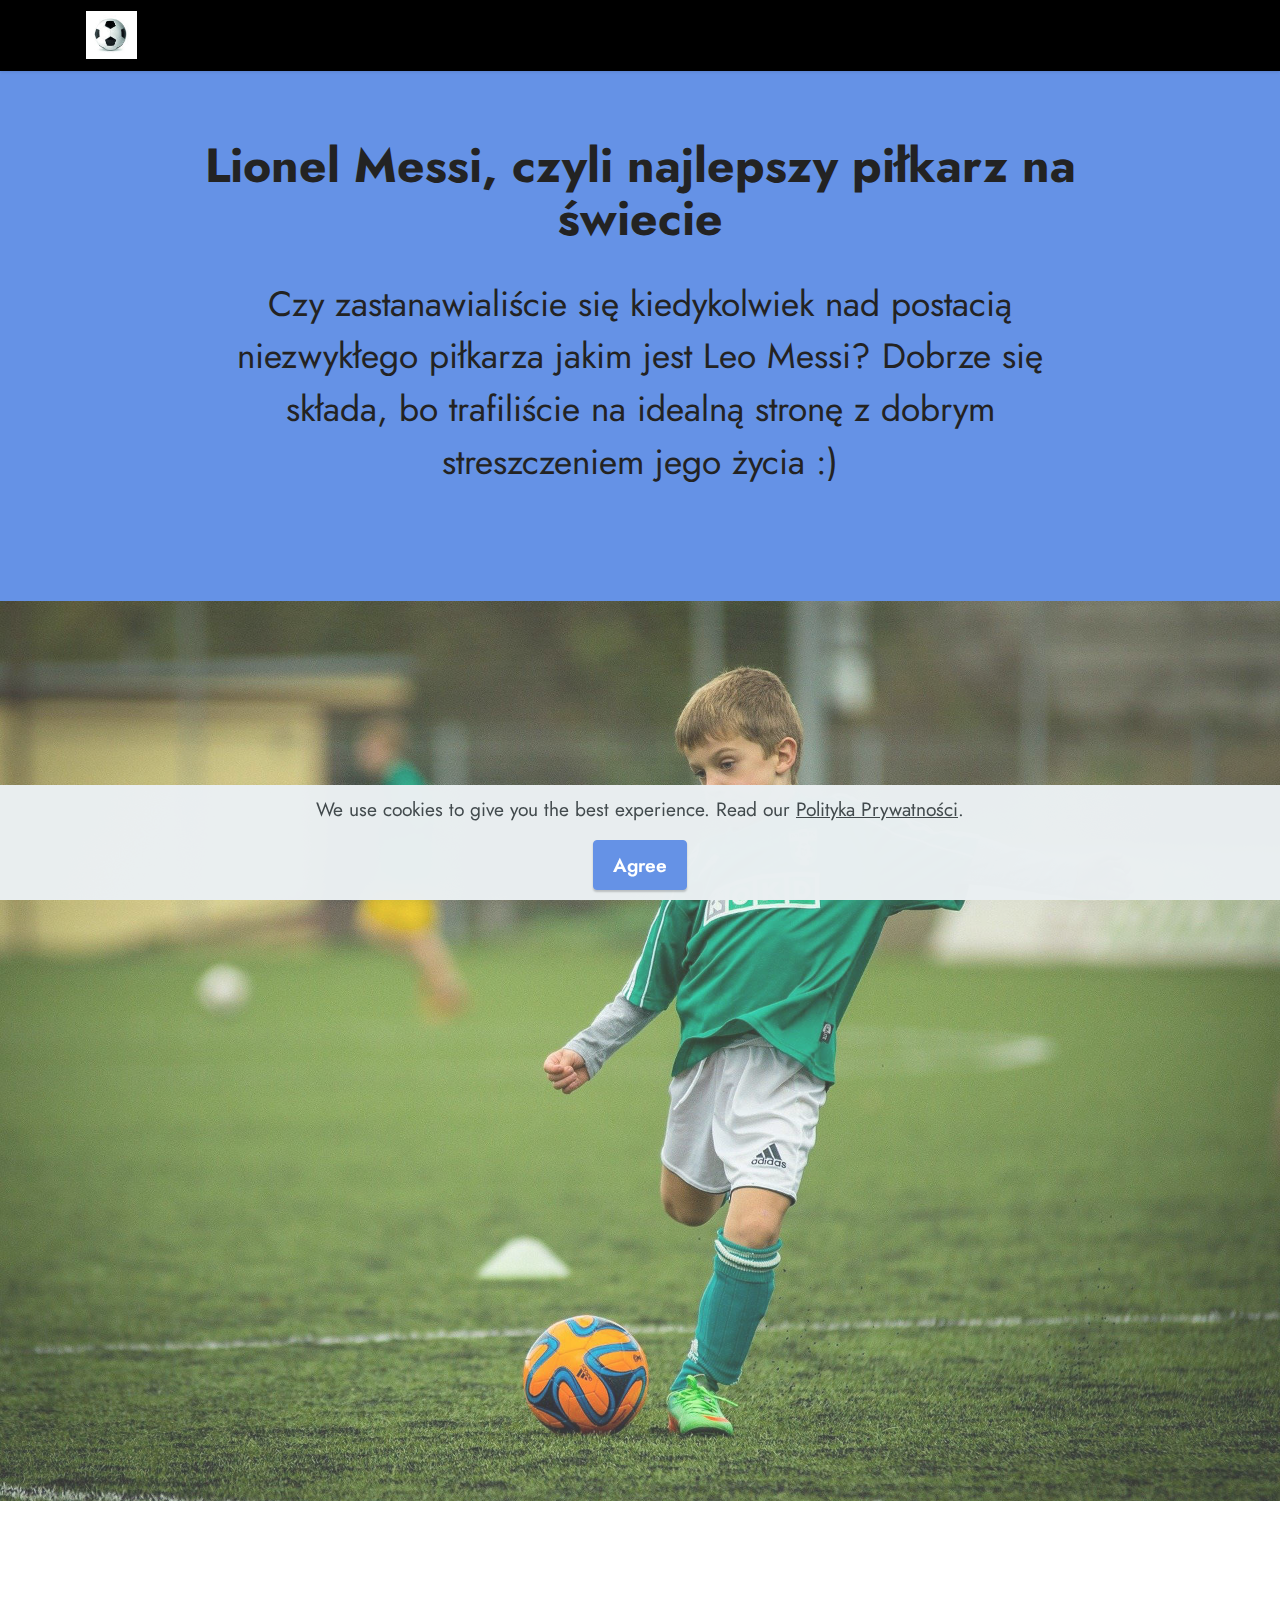
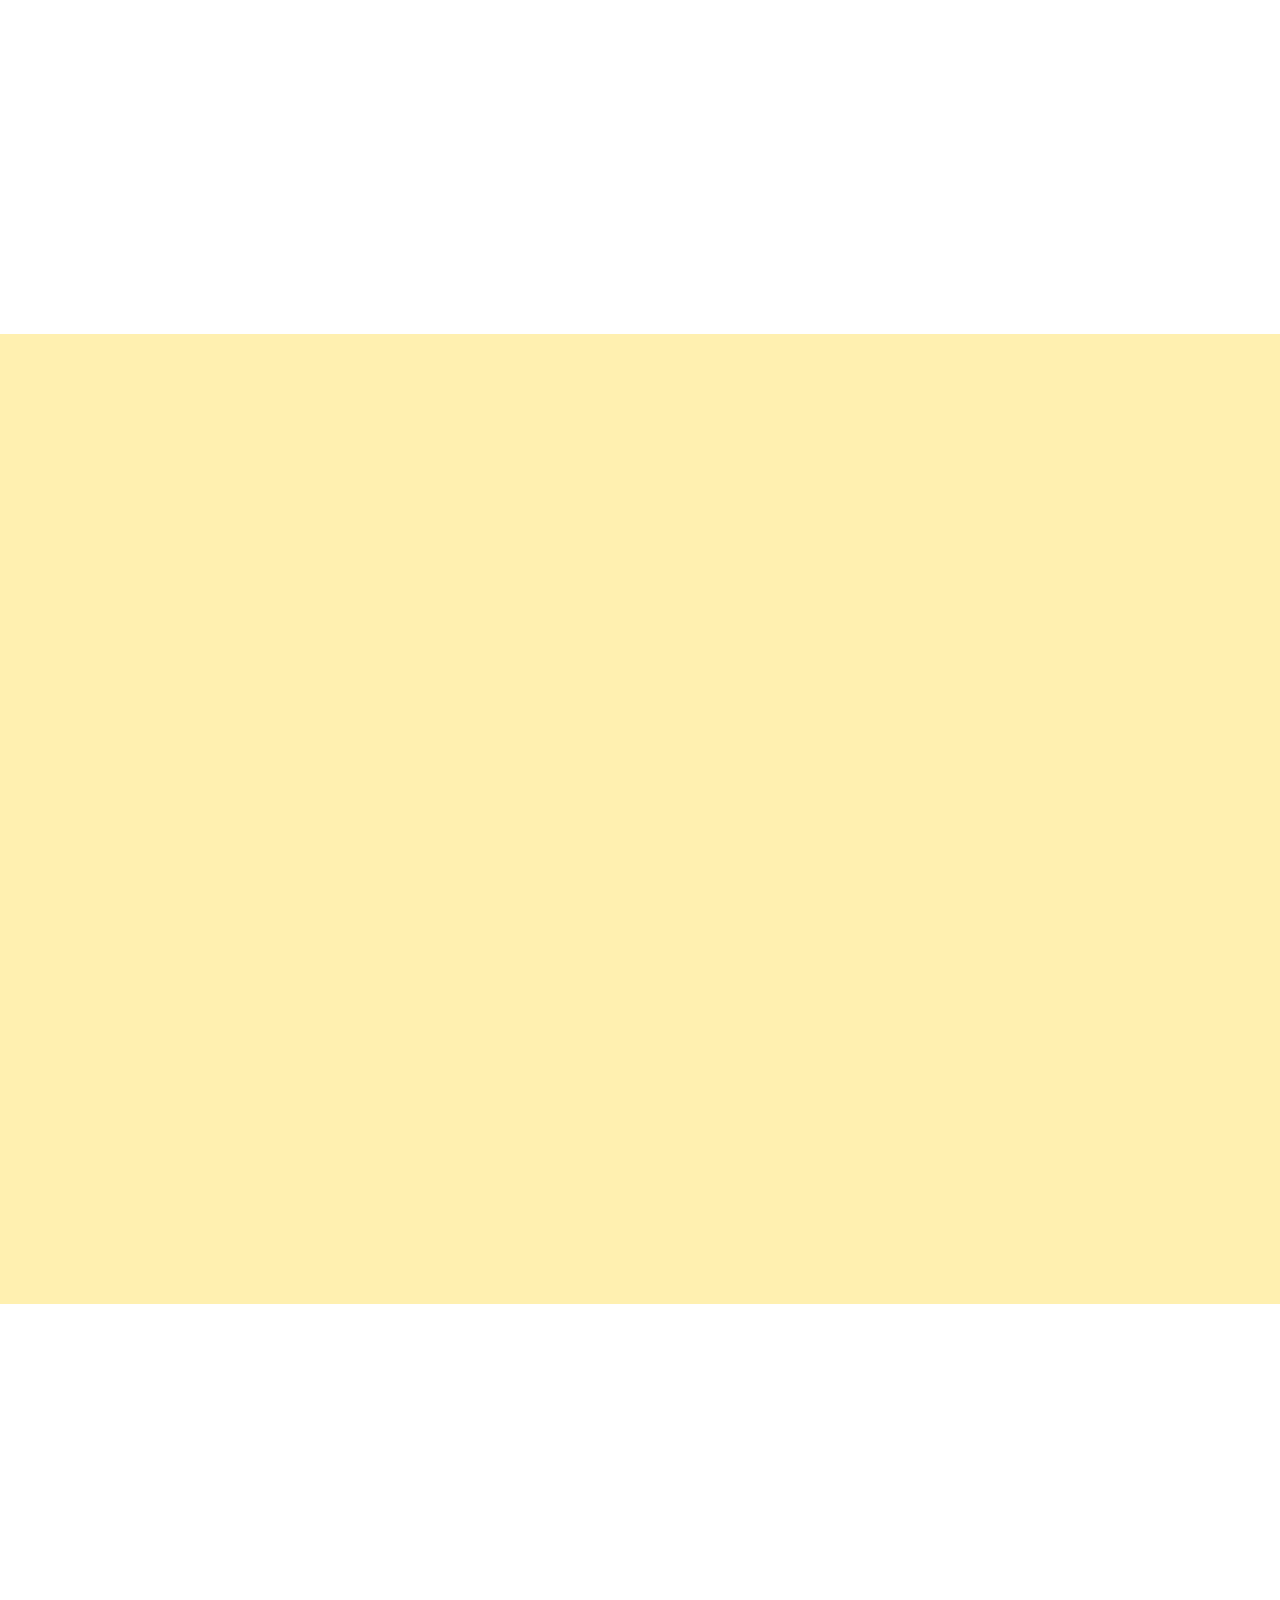
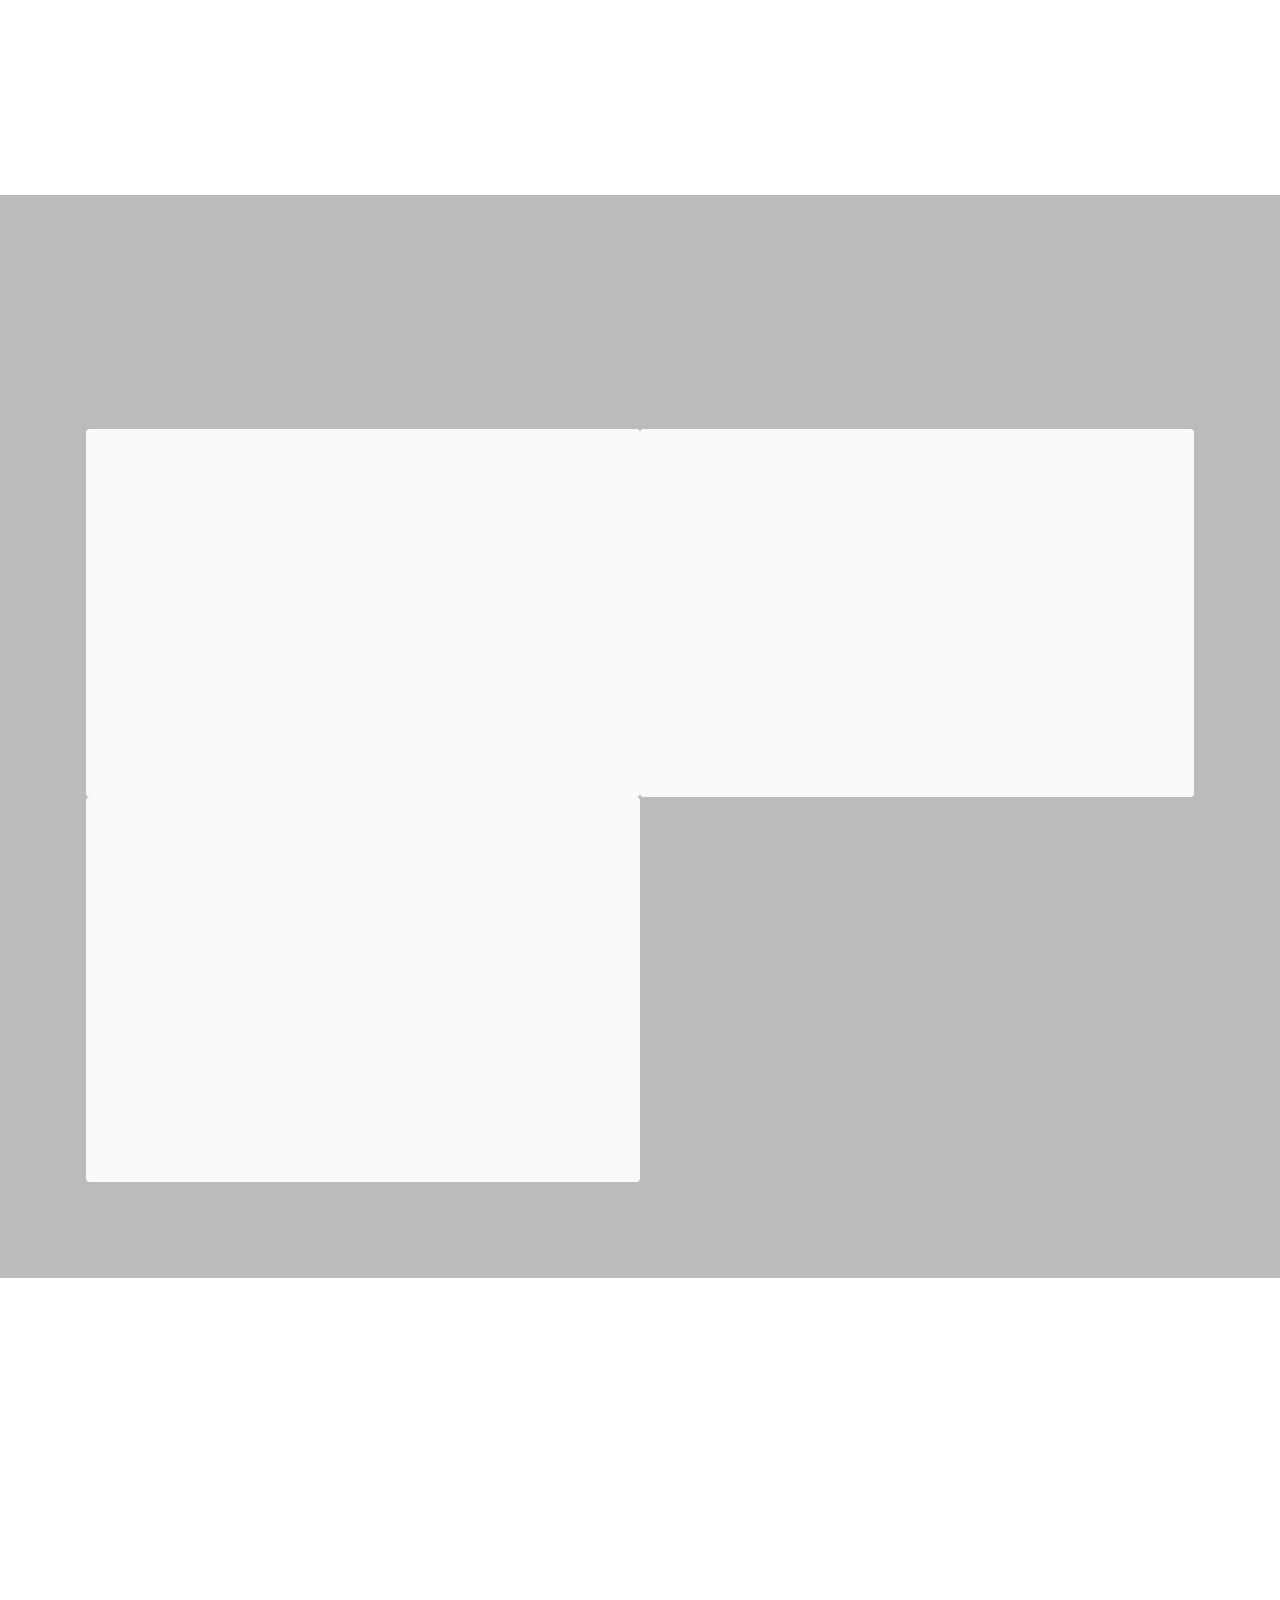
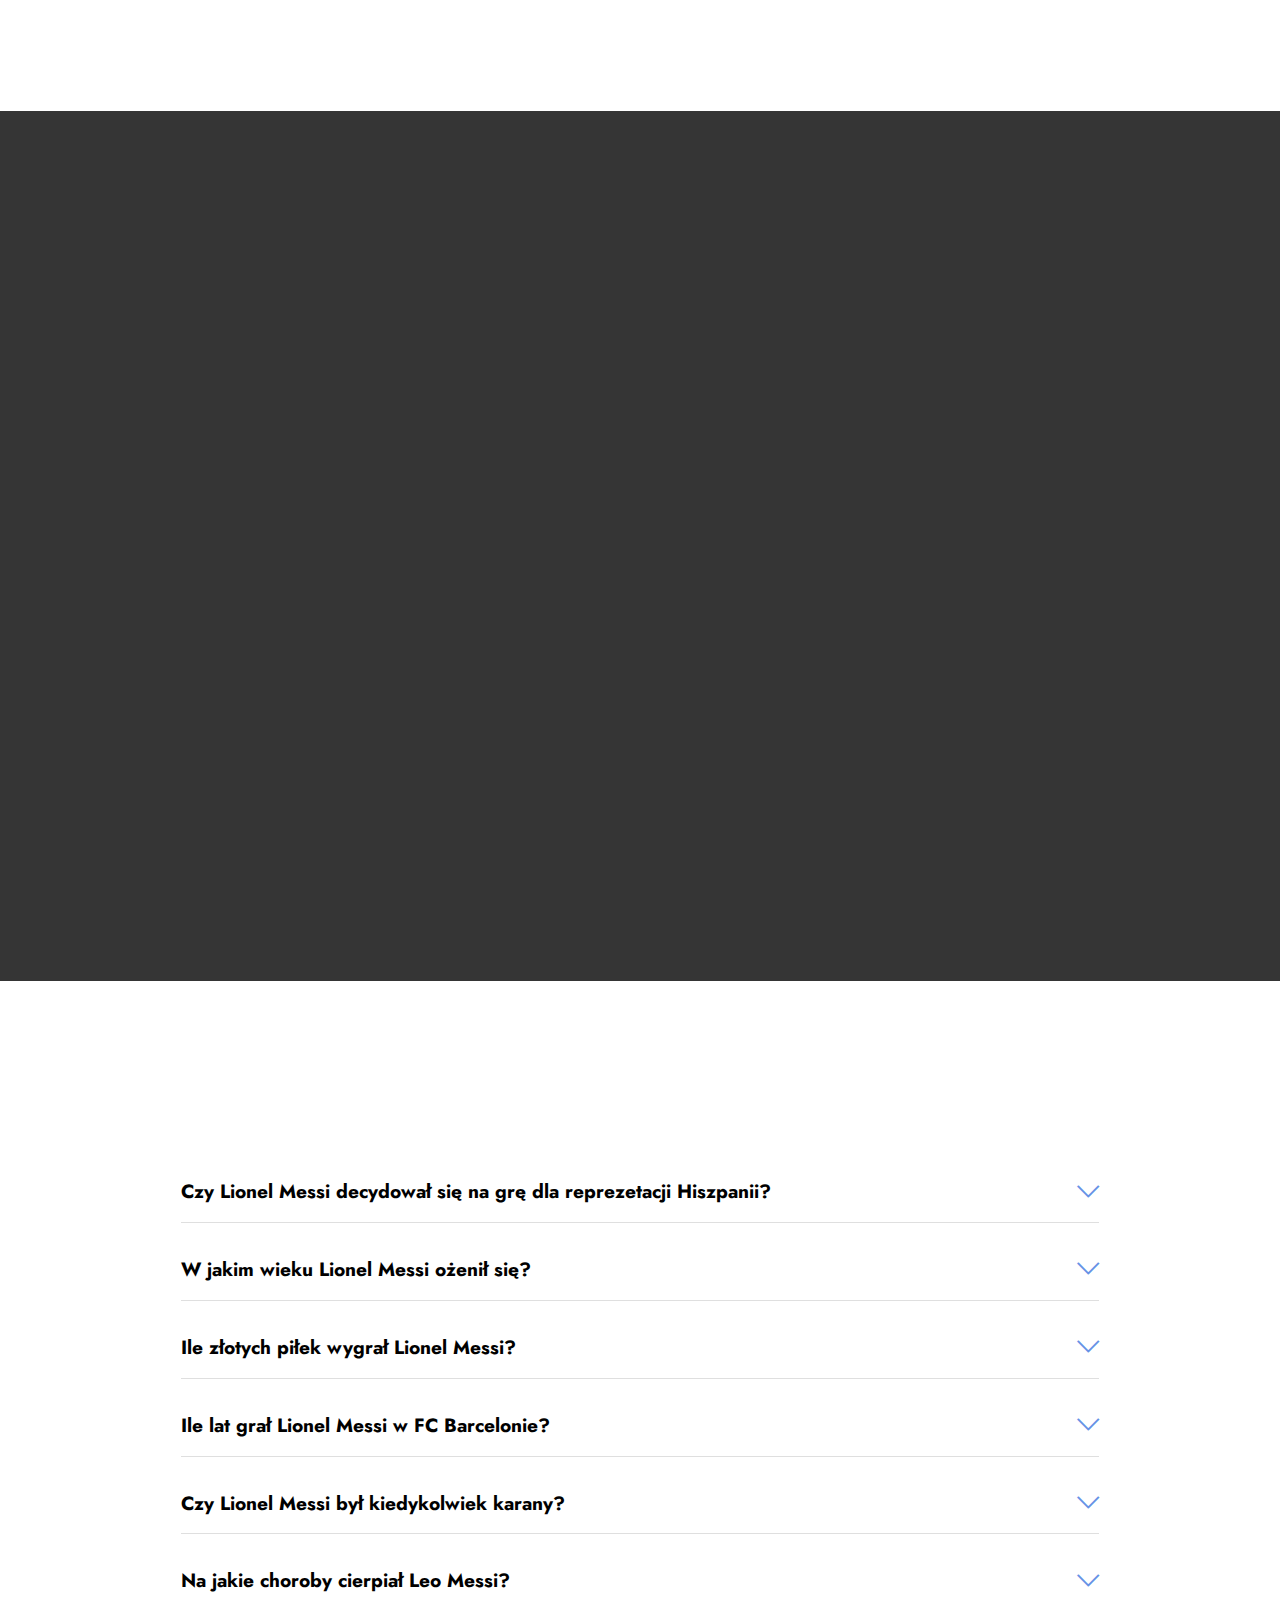
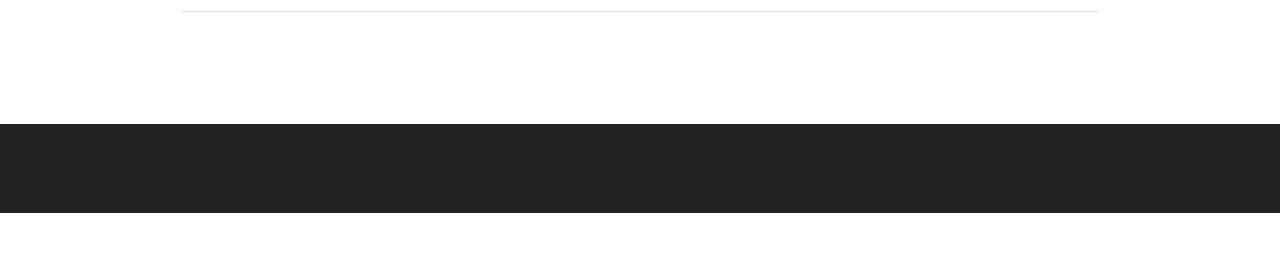
<file: index.html>
<!DOCTYPE html>
<html  >
<head>
  <!-- Site made with Mobirise Website Builder v5.6.8, https://mobirise.com -->
  <meta charset="UTF-8">
  <meta http-equiv="X-UA-Compatible" content="IE=edge">
  <meta name="generator" content="Mobirise v5.6.8, mobirise.com">
  <meta name="twitter:card" content="summary_large_image"/>
  <meta name="twitter:image:src" content="">
  <meta property="og:image" content="">
  <meta name="twitter:title" content="pilkanasotacza.pl">
  <meta name="viewport" content="width=device-width, initial-scale=1, minimum-scale=1">
  <link rel="shortcut icon" href="assets/images/pilka-nozna-bialyczarny-full-128x121.png" type="image/x-icon">
  <meta name="description" content="">
  
  
  <title>pilkanasotacza.pl</title>
  <link rel="stylesheet" href="assets/web/assets/mobirise-icons2/mobirise2.css">
  <link rel="stylesheet" href="assets/web/assets/mobirise-icons/mobirise-icons.css">
  <link rel="stylesheet" href="assets/bootstrap/css/bootstrap.min.css">
  <link rel="stylesheet" href="assets/bootstrap/css/bootstrap-grid.min.css">
  <link rel="stylesheet" href="assets/bootstrap/css/bootstrap-reboot.min.css">
  <link rel="stylesheet" href="assets/animatecss/animate.css">
  <link rel="stylesheet" href="assets/dropdown/css/style.css">
  <link rel="stylesheet" href="assets/socicon/css/styles.css">
  <link rel="stylesheet" href="assets/theme/css/style.css">
  <link rel="preload" href="https://fonts.googleapis.com/css?family=Jost:100,200,300,400,500,600,700,800,900,100i,200i,300i,400i,500i,600i,700i,800i,900i&display=swap" as="style" onload="this.onload=null;this.rel='stylesheet'">
  <noscript><link rel="stylesheet" href="https://fonts.googleapis.com/css?family=Jost:100,200,300,400,500,600,700,800,900,100i,200i,300i,400i,500i,600i,700i,800i,900i&display=swap"></noscript>
  <link rel="preload" as="style" href="assets/mobirise/css/mbr-additional.css"><link rel="stylesheet" href="assets/mobirise/css/mbr-additional.css" type="text/css">
  
  
  
  
</head>
<body>
  
  <section data-bs-version="5.1" class="menu menu3 cid-t7UmmrhjIs" once="menu" id="menu3-11">
    
    <nav class="navbar navbar-dropdown navbar-fixed-top navbar-expand-lg">
        <div class="container">
            <div class="navbar-brand">
                <span class="navbar-logo">
                    <a href="index.html">
                        <img src="assets/images/pilka-nozna-bialyczarny-full-96x91.jpg" alt="pilkanasotacza.pl" style="height: 3rem;">
                    </a>
                </span>
                
            </div>
            
            
        </div>
    </nav>
</section>

<section data-bs-version="5.1" class="content4 cid-t7U1MliCwA" id="content4-u">
    

    
    
    <div class="container">
        <div class="row justify-content-center">
            <div class="title col-md-12 col-lg-10">
                <h3 class="mbr-section-title mbr-fonts-style align-center mb-4 display-2"><strong>Lionel Messi, czyli najlepszy piłkarz na świecie</strong></h3>
                <h4 class="mbr-section-subtitle align-center mbr-fonts-style mb-4 display-5">
                    Czy zastanawialiście się kiedykolwiek nad postacią niezwykłego piłkarza jakim jest Leo Messi? Dobrze się składa, bo trafiliście na idealną stronę z dobrym streszczeniem jego życia :)</h4>
                
            </div>
        </div>
    </div>
</section>

<section data-bs-version="5.1" class="header3 cid-t7TYlm63qi mbr-fullscreen" id="header3-n">

    

    
    <div class="mbr-overlay" style="opacity: 0.2; background-color: rgb(255, 255, 255);"></div>

    <div class="align-center container">
        <div class="row justify-content-end">
            <div class="col-12 col-lg-6">
                <h1 class="mbr-section-title mbr-fonts-style mb-3 display-1"><strong>Dziecińswo</strong></h1>
                
                <p class="mbr-text mbr-fonts-style display-7">Lionel Messi przyszedł na świat w 1987 roku w małym miasteczku o nazwie Rosario. Żył bardzo skromnie i biednie oraz od początku fascynowała go gra w piłkę nożną. Niestety, stwierdzono u niego karłowatość przysadkową. Dlatego, że w domu nie starczało pieniędzy na wyżywienie, nie można było poddać chłopca drogiemu leczeniu, więc musiał zapomnieć o marzeniach zostania piłkarzem. Władze potężnego klubu FC Barcelony, oczarowani talentem Messiego, postanowili go zabrać do klubu i zapłacić za leczenie, wzamian za grę w barwach Katalońskiej drużyny.&nbsp;</p>
                
            </div>
        </div>
    </div>
</section>

<section data-bs-version="5.1" class="content5 cid-t7U0i8wAqm" id="content5-p">
    
    <div class="container">
        <div class="row justify-content-center">
            <div class="col-md-12 col-lg-10">
                
                <h4 class="mbr-section-subtitle mbr-fonts-style mb-4 display-5">
                    Gra w FC Barcelonie</h4>
                <p class="mbr-text mbr-fonts-style display-7">Już w 2004 roku Lionel Messi został powołany do głównej drużyny FC Barcelony. Początkowo zawodnicy w tej samej drużynie, nie doceniali jego talentu i traktowali jak każdego nowego zawodnika. Mimo iż był w pierwszych meczach wpuszczany na boisko w niepodstawowym składzie, to i tak wykazał swój wybitny dar do piłki nożnej. To w tym zespole osiągnął najwyższe wyniki. Na 778 wszystkich spotkań udało mu się trafić do bramki aż 672 razy. W barwach tego klubu dziesięciokrotnie zdobywał tytuł mistrza Hiszpanii oraz cztery razy Ligę Mistrzów. Te wyniki są niepowtarzalne.&nbsp;</p>
            </div>
        </div>
    </div>
</section>

<section data-bs-version="5.1" class="header16 cid-t7U0g6DIvZ" id="header16-o">

    

    
    

    <div class="container">
        <div class="row justify-content-center">
            <div class="col-12 col-lg-10">
                <h1 class="mbr-section-title mbr-fonts-style mb-3 display-1"><strong>A oto pierwsza bramka Lionela Messiego w FC Barcelonie:</strong></h1>
                <p class="mbr-text mbr-fonts-style display-7"></p>
                <div class="mbr-section-btn mt-3"><a class="btn btn-primary display-4" href="https://mobiri.se"><span class="mobi-mbri mobi-mbri-arrow-next mbr-iconfont mbr-iconfont-btn"></span>Przycisk</a></div>
                <div class="video-wrapper mt-4"><iframe class="mbr-embedded-video" src="https://www.youtube.com/embed/9CljdC1mXDU?rel=0&amp;amp;mute=1&amp;showinfo=0&amp;autoplay=0&amp;loop=0" width="1280" height="720" frameborder="0" allowfullscreen></iframe></div>
            </div>
        </div>
    </div>
</section>

<section data-bs-version="5.1" class="content5 cid-t7U0iAew2z" id="content5-q">
    
    <div class="container">
        <div class="row justify-content-center">
            <div class="col-md-12 col-lg-10">
                
                <h4 class="mbr-section-subtitle mbr-fonts-style mb-4 display-5">
                    Gra w Paris Saint-Germain</h4>
                <p class="mbr-text mbr-fonts-style display-7">Po siedemnastu latach gry w FC Barcelonie, Lionel Messi był zmuszony odejść z powodu poważnych problemów finansowych klubu. Przeżył to emocjonalnie, gdyż spędził tam łącznie 17 lat swojego życia. Trafił za to do innego klubu. Był to francuski klub- Paris Saint-Germain. Już od początku gry, ciężko było się zaklimatyzować Messiemu, co wpływało na jego niski poziom gry. Dopiero po zaczęciu się 2022 roku, poprawił się, jednakże wciąż to nie było to czego oczekiwało się od wielkiego Messiego. Jedni twierdzą, iż jest to wina wieku piłkarza, zaś drudzy, iż winą są niewielkie zmiany w przepisach gry w lidze francuskiej. A wy co o tym sądzicie? Na 26 spotkań trafiał do bramki jedynie 6 razy. Jego skórę znacząco uratowała liczba 15 asyst. Z drużyną z Paryża przez niespełna rok zdobył tylko Mistrzostwo Francji.</p>
            </div>
        </div>
    </div>
</section>

<section data-bs-version="5.1" class="gallery1 cid-t7U74ULaSl" id="gallery1-x">
    
    
    <div class="container">
        <div class="mbr-section-head">
            <h4 class="mbr-section-title mbr-fonts-style align-center mb-0 display-2">
                <strong>Galeria zdjęć Lionela Messiego z każdego etapu jego życia:</strong></h4>
            
        </div>
        <div class="row mt-4">
            <div class="item features-image сol-12 col-md-6 col-lg-6">
                <div class="item-wrapper">
                    <div class="item-img">
                        <img src="assets/images/pobrane-300x168.jpg" alt="Mobirise Website Builder">
                    </div>
                    
                    
                </div>
            </div>
            <div class="item features-image сol-12 col-md-6 col-lg-6">
                <div class="item-wrapper">
                    <div class="item-img">
                        <img src="assets/images/images-275x183.jpg" alt="Mobirise Website Builder">
                    </div>
                    
                    
                </div>
            </div>
            <div class="item features-image сol-12 col-md-6 col-lg-6">
                <div class="item-wrapper">
                    <div class="item-img">
                        <img src="assets/images/lionel-messi-jakie-byly-poczatki-pilkarza-i-co-warto-o-nim-wiedziec-1024x710.jpg" alt="Mobirise Website Builder">
                    </div>
                    
                    
                </div>
            </div>
            
        </div>
    </div>
</section>

<section data-bs-version="5.1" class="content5 cid-t7U5mOp30C" id="content5-w">
    
    <div class="container">
        <div class="row justify-content-center">
            <div class="col-md-12 col-lg-10">
                
                <h4 class="mbr-section-subtitle mbr-fonts-style mb-4 display-5">
                    Gra dla reprezentacji Argentyny</h4>
                <p class="mbr-text mbr-fonts-style display-7">Lionel Messi swój pierwszy występ w seniorskich narodowych barwach zaliczył 17 sierpnia 2005 roku. Nie był to idealny debiut, bowiem od razu po wejściu w 60. minucie meczu otrzymał czerwoną kartkę. Mimo, iż nie zaliczył dobrego meczu, trener dał mu kolejną szansę. Okazało się to dobrym rozwiązaniem, gdyż silnie się rozwinął jego talent piłkarski. Na 161 spotkań strzelił 81 bramek. Z całą kadrą narodową sięgną licznych trofeów, m.in: Mistrzostwo Copa America, trzy razy Wicemistrzostwo Copa America oraz Wicemistrzostwo Świata na MŚ 2014 w Brazylii. Lionel Messi mając opaskę kapitańską znacząco przyczynił się do zdobycia tylu tytułów.</p>
            </div>
        </div>
    </div>
</section>

<section data-bs-version="5.1" class="video2 cid-t7UeZ1FlZR" id="video2-y">
    
    
    
    <div class="container">
        <div class="mbr-section-head">
            <h4 class="mbr-section-title mbr-fonts-style mb-0 display-2"><strong>Krótki filmik potwierdzający kosmiczną grę Lionela Messiego:</strong></h4>
            <h5 class="mbr-section-subtitle mbr-fonts-style mb-0 mt-2 display-7"></h5>
        </div>
        <div class="row justify-content-center mt-4">
            <div class="col-12 col-md-10 video-block">
                <div class="video-wrapper"><iframe class="mbr-embedded-video" src="https://www.youtube.com/embed/IKRhVD2S6DU?rel=0&amp;amp;mute=1&amp;showinfo=0&amp;autoplay=0&amp;loop=0" width="1280" height="720" frameborder="0" allowfullscreen></iframe></div>
                <p class="mbr-text pt-2 mbr-fonts-style display-4"></p>
            </div>
        </div>
    </div>
</section>

<section data-bs-version="5.1" class="content17 cid-t7U0s7xii9" id="content17-s">

    

    
    
    
    <div class="container">
        
            <div class="row justify-content-center">
                <div class="col-12 col-md-10">
                    <div class="section-head align-center mb-4">
                        <h3 class="mbr-section-title mb-0 mbr-fonts-style display-2"><strong>Często zadawane pytania:</strong></h3>
                        
                    </div>
                    
                    <div id="bootstrap-toggle" class="toggle-panel accordionStyles tab-content">
                        <div class="card mb-3">
                            <div class="card-header" role="tab" id="headingOne">
                                <a role="button" class="collapsed panel-title text-black" data-toggle="collapse" data-bs-toggle="collapse" data-core="" href="#collapse1_16" aria-expanded="false" aria-controls="collapse1">
                                    <h6 class="panel-title-edit mbr-fonts-style mb-0 display-7"><strong>Czy Lionel Messi decydował się na grę dla reprezetacji Hiszpanii?</strong>
                                </h6>
                                    <span class="sign mbr-iconfont mbri-arrow-down"></span>
                                </a>
                            </div>
                            <div id="collapse1_16" class="panel-collapse noScroll collapse" role="tabpanel" aria-labelledby="headingOne">
                                <div class="panel-body">
                                    <p class="mbr-fonts-style panel-text display-7">Nie, nie chciał. Twierdził, że zawsze czuł się Argentyńczykiem.</p>
                                </div>
                            </div>
                        </div>
                        <div class="card mb-3">
                            <div class="card-header" role="tab" id="headingTwo">
                                <a role="button" class="collapsed panel-title text-black" data-toggle="collapse" data-bs-toggle="collapse" data-core="" href="#collapse2_16" aria-expanded="false" aria-controls="collapse2">
                                    <h6 class="panel-title-edit mbr-fonts-style mb-0 display-7"><strong>W jakim wieku Lionel Messi ożenił się?</strong>
                                </h6>
                                    <span class="sign mbr-iconfont mbri-arrow-down"></span>
                                </a>

                            </div>
                            <div id="collapse2_16" class="panel-collapse noScroll collapse" role="tabpanel" aria-labelledby="headingTwo">
                                <div class="panel-body">
                                    <p class="mbr-fonts-style panel-text display-7">Lionel Messi ożenił się w 2017 roku w wieku 30 lat z Antonelą Roccuzzo, z którą znał się od dziecka.</p>
                                </div>
                            </div>
                        </div>
                        <div class="card mb-3">
                            <div class="card-header" role="tab" id="headingThree">
                                <a role="button" class="collapsed panel-title text-black" data-toggle="collapse" data-bs-toggle="collapse" data-core="" href="#collapse3_16" aria-expanded="false" aria-controls="collapse3">
                                    <h6 class="panel-title-edit mbr-fonts-style mb-0 display-7"><strong>Ile złotych piłek wygrał Lionel Messi?</strong>
                                </h6>
                                    <span class="sign mbr-iconfont mbri-arrow-down"></span>
                                </a>
                            </div>
                            <div id="collapse3_16" class="panel-collapse noScroll collapse" role="tabpanel" aria-labelledby="headingThree">
                                <div class="panel-body">
                                    <p class="mbr-fonts-style panel-text display-7">Leo Messi wygrał siedem złotych piłek i jest to rekord, przeważający nad innymi piłkarzami.</p>
                                </div>
                            </div>
                        </div>
                        <div class="card mb-3">
                            <div class="card-header" role="tab" id="headingThree">
                                <a role="button" class="collapsed panel-title text-black" data-toggle="collapse" data-bs-toggle="collapse" data-core="" href="#collapse4_16" aria-expanded="false" aria-controls="collapse4">
                                    <h6 class="panel-title-edit mbr-fonts-style mb-0 display-7"><strong>Ile lat grał Lionel Messi w FC Barcelonie?</strong>
                                </h6>
                                    <span class="sign mbr-iconfont mbri-arrow-down"></span>
                                </a>
                            </div>
                            <div id="collapse4_16" class="panel-collapse noScroll collapse" role="tabpanel" aria-labelledby="headingThree">
                                <div class="panel-body">
                                    <p class="mbr-fonts-style panel-text display-7">Leo Messi w FC Barcelonie grał 17 lat.&nbsp;</p>
                                </div>
                            </div>
                        </div>
                        <div class="card mb-3">
                            <div class="card-header" role="tab" id="headingThree">
                                <a role="button" class="collapsed panel-title text-black" data-toggle="collapse" data-bs-toggle="collapse" data-core="" href="#collapse5_16" aria-expanded="false" aria-controls="collapse5">
                                   <h6 class="panel-title-edit mbr-fonts-style mb-0 display-7"><strong>Czy Lionel Messi był kiedykolwiek karany?</strong></h6>
                                        <span class="mbr-iconfont mobi-mbri-arrow-down mobi-mbri"></span>
                                </a>
                            </div>
                            <div id="collapse5_16" class="panel-collapse noScroll collapse" role="tabpanel" aria-labelledby="headingThree">
                                <div class="panel-body">
                                    <p class="mbr-fonts-style panel-text display-7">Tak, był w 2016 oskarżony o kradzież 4,1 mln euro wraz z jego ojcem.</p>
                                </div>
                            </div>
                        </div>
                        <div class="card mb-3">
                            <div class="card-header" role="tab" id="headingThree">
                                <a role="button" class="collapsed panel-title text-black" data-toggle="collapse" data-bs-toggle="collapse" data-core="" href="#collapse6_16" aria-expanded="false" aria-controls="collapse6">
                                    <h6 class="panel-title-edit mbr-fonts-style mb-0 display-7"><strong>Na jakie choroby cierpiał Leo Messi?</strong></h6>
                                    <span class="mbr-iconfont mobi-mbri-arrow-down mobi-mbri"></span>
                                </a>
                            </div>
                            <div id="collapse6_16" class="panel-collapse noScroll collapse" role="tabpanel" aria-labelledby="headingThree">
                                <div class="panel-body">
                                    <p class="mbr-fonts-style panel-text display-7">W wieku ośmiu lat stwierdzono u Lionela Messiego karłowatość przysadkową oraz zespół Aspergera. Ten drugi powodował problemy z kontaktami towarzyskimi oraz interesowanie się czymś bardzo dociekliwie. Ta fascynacja u Lionela Messiego dotyczyła piłki nożnej.</p>
                                </div>
                            </div>
                        </div>
                    </div>
                </div>
            </div>
        </div>
</section>

<section data-bs-version="5.1" class="footer7 cid-t7TXQc4Bb1" once="footers" id="footer7-k">

    

    

    <div class="container">
        <div class="media-container-row align-center mbr-white">
            <div class="col-12">
                <p class="mbr-text mb-0 mbr-fonts-style display-7">
                    © Copyright 2025 Mobirise - All Rights Reserved
                </p>
            </div>
        </div>
    </div>
</section><section class="display-7" style="padding: 0;align-items: center;justify-content: center;flex-wrap: wrap;    align-content: center;display: flex;position: relative;height: 4rem;"><a href="https://mobiri.se/2790902" style="flex: 1 1;height: 4rem;position: absolute;width: 100%;z-index: 1;"><img alt="" style="height: 4rem;" src="[data-uri]"></a><p style="margin: 0;text-align: center;" class="display-7">Made with Mobirise &#8204;</p><a style="z-index:1" href="https://mobirise.com/web-page-maker.html">Web Page Maker</a></section><script src="assets/bootstrap/js/bootstrap.bundle.min.js"></script>  <script src="assets/web/assets/cookies-alert-plugin/cookies-alert-core.js"></script>  <script src="assets/web/assets/cookies-alert-plugin/cookies-alert-script.js"></script>  <script src="assets/smoothscroll/smooth-scroll.js"></script>  <script src="assets/ytplayer/index.js"></script>  <script src="assets/dropdown/js/navbar-dropdown.js"></script>  <script src="assets/playervimeo/vimeo_player.js"></script>  <script src="assets/mbr-switch-arrow/mbr-switch-arrow.js"></script>  <script src="assets/theme/js/script.js"></script>  
  
  
<input name="cookieData" type="hidden" data-cookie-customDialogSelector='null' data-cookie-colorText='#424a4d' data-cookie-colorBg='rgba(234, 239, 241, 0.99)' data-cookie-textButton='Agree' data-cookie-colorButton='' data-cookie-colorLink='#424a4d' data-cookie-underlineLink='true' data-cookie-text="We use cookies to give you the best experience. Read our <a href='polityka-prywatnosci.html'>Polityka Prywatności</a>.">
   <div id="scrollToTop" class="scrollToTop mbr-arrow-up"><a style="text-align: center;"><i class="mbr-arrow-up-icon mbr-arrow-up-icon-cm cm-icon cm-icon-smallarrow-up"></i></a></div>
    <input name="animation" type="hidden">
  </body>
</html>
</file>
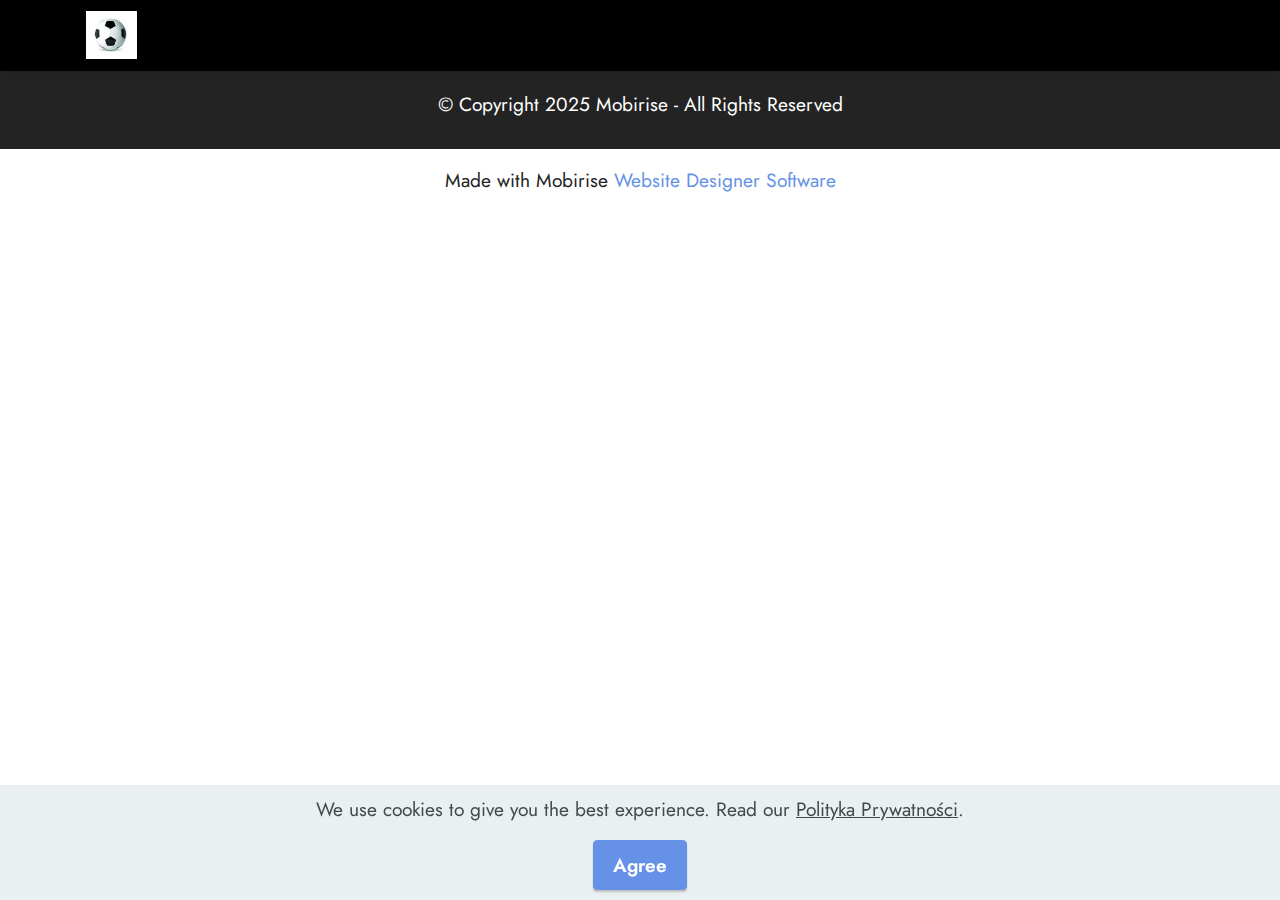
<file: polityka-prywatnosci.html>
<!DOCTYPE html>
<html  >
<head>
  <!-- Site made with Mobirise Website Builder v5.6.8, https://mobirise.com -->
  <meta charset="UTF-8">
  <meta http-equiv="X-UA-Compatible" content="IE=edge">
  <meta name="generator" content="Mobirise v5.6.8, mobirise.com">
  <meta name="twitter:card" content="summary_large_image"/>
  <meta name="twitter:image:src" content="">
  <meta property="og:image" content="">
  <meta name="twitter:title" content="Polityka Prywatności">
  <meta name="viewport" content="width=device-width, initial-scale=1, minimum-scale=1">
  <link rel="shortcut icon" href="assets/images/pilka-nozna-bialyczarny-full-128x121.png" type="image/x-icon">
  <meta name="description" content="To jest opis widoczny w wyszukiwarce">
  
  
  <title>Polityka Prywatności</title>
  <link rel="stylesheet" href="assets/bootstrap/css/bootstrap.min.css">
  <link rel="stylesheet" href="assets/bootstrap/css/bootstrap-grid.min.css">
  <link rel="stylesheet" href="assets/bootstrap/css/bootstrap-reboot.min.css">
  <link rel="stylesheet" href="assets/animatecss/animate.css">
  <link rel="stylesheet" href="assets/dropdown/css/style.css">
  <link rel="stylesheet" href="assets/socicon/css/styles.css">
  <link rel="stylesheet" href="assets/theme/css/style.css">
  <link rel="preload" href="https://fonts.googleapis.com/css?family=Jost:100,200,300,400,500,600,700,800,900,100i,200i,300i,400i,500i,600i,700i,800i,900i&display=swap" as="style" onload="this.onload=null;this.rel='stylesheet'">
  <noscript><link rel="stylesheet" href="https://fonts.googleapis.com/css?family=Jost:100,200,300,400,500,600,700,800,900,100i,200i,300i,400i,500i,600i,700i,800i,900i&display=swap"></noscript>
  <link rel="preload" as="style" href="assets/mobirise/css/mbr-additional.css"><link rel="stylesheet" href="assets/mobirise/css/mbr-additional.css" type="text/css">
  
  
  
  
</head>
<body>
  
  <section data-bs-version="5.1" class="menu menu3 cid-t7UmmrhjIs" once="menu" id="menu3-12">
    
    <nav class="navbar navbar-dropdown navbar-fixed-top navbar-expand-lg">
        <div class="container">
            <div class="navbar-brand">
                <span class="navbar-logo">
                    <a href="index.html">
                        <img src="assets/images/pilka-nozna-bialyczarny-full-96x91.jpg" alt="pilkanasotacza.pl" style="height: 3rem;">
                    </a>
                </span>
                
            </div>
            
            
        </div>
    </nav>
</section>

<section data-bs-version="5.1" class="footer7 cid-t7TXQc4Bb1" once="footers" id="footer7-13">

    

    

    <div class="container">
        <div class="media-container-row align-center mbr-white">
            <div class="col-12">
                <p class="mbr-text mb-0 mbr-fonts-style display-7">
                    © Copyright 2025 Mobirise - All Rights Reserved
                </p>
            </div>
        </div>
    </div>
</section><section class="display-7" style="padding: 0;align-items: center;justify-content: center;flex-wrap: wrap;    align-content: center;display: flex;position: relative;height: 4rem;"><a href="https://mobiri.se/2790902" style="flex: 1 1;height: 4rem;position: absolute;width: 100%;z-index: 1;"><img alt="" style="height: 4rem;" src="[data-uri]"></a><p style="margin: 0;text-align: center;" class="display-7">Made with Mobirise &#8204;</p><a style="z-index:1" href="https://mobirise.com/website-design-software.html">Website Designer Software</a></section><script src="assets/bootstrap/js/bootstrap.bundle.min.js"></script>  <script src="assets/web/assets/cookies-alert-plugin/cookies-alert-core.js"></script>  <script src="assets/web/assets/cookies-alert-plugin/cookies-alert-script.js"></script>  <script src="assets/smoothscroll/smooth-scroll.js"></script>  <script src="assets/ytplayer/index.js"></script>  <script src="assets/dropdown/js/navbar-dropdown.js"></script>  <script src="assets/theme/js/script.js"></script>  
  
  
<input name="cookieData" type="hidden" data-cookie-customDialogSelector='null' data-cookie-colorText='#424a4d' data-cookie-colorBg='rgba(234, 239, 241, 0.99)' data-cookie-textButton='Agree' data-cookie-colorButton='' data-cookie-colorLink='#424a4d' data-cookie-underlineLink='true' data-cookie-text="We use cookies to give you the best experience. Read our <a href='polityka-prywatnosci.html'>Polityka Prywatności</a>.">
   <div id="scrollToTop" class="scrollToTop mbr-arrow-up"><a style="text-align: center;"><i class="mbr-arrow-up-icon mbr-arrow-up-icon-cm cm-icon cm-icon-smallarrow-up"></i></a></div>
    <input name="animation" type="hidden">
  </body>
</html>
</file>
<file: assets/web/assets/mobirise-icons2/mobirise2.css>
@font-face {
  font-family: 'Moririse2';
  font-display: swap;
  src:  url('mobirise2.eot?f2bix4');
  src:  url('mobirise2.eot?f2bix4#iefix') format('embedded-opentype'),
    url('mobirise2.ttf?f2bix4') format('truetype'),
    url('mobirise2.woff?f2bix4') format('woff'),
    url('mobirise2.svg?f2bix4#mobirise2') format('svg');
  font-weight: normal;
  font-style: normal;
}

[class^="mobi-"], [class*=" mobi-"] {
  /* use !important to prevent issues with browser extensions that change fonts */
  font-family: 'Moririse2' !important;
  speak: none;
  font-style: normal;
  font-weight: normal;
  font-variant: normal;
  text-transform: none;
  line-height: 1;

  /* Better Font Rendering =========== */
  -webkit-font-smoothing: antialiased;
  -moz-osx-font-smoothing: grayscale;
}

.mobi-mbri-add-submenu:before {
  content: "\e900";
}
.mobi-mbri-alert:before {
  content: "\e901";
}
.mobi-mbri-align-center:before {
  content: "\e902";
}
.mobi-mbri-align-justify:before {
  content: "\e903";
}
.mobi-mbri-align-left:before {
  content: "\e904";
}
.mobi-mbri-align-right:before {
  content: "\e905";
}
.mobi-mbri-android:before {
  content: "\e906";
}
.mobi-mbri-apple:before {
  content: "\e907";
}
.mobi-mbri-arrow-down:before {
  content: "\e908";
}
.mobi-mbri-arrow-next:before {
  content: "\e909";
}
.mobi-mbri-arrow-prev:before {
  content: "\e90a";
}
.mobi-mbri-arrow-up:before {
  content: "\e90b";
}
.mobi-mbri-bold:before {
  content: "\e90c";
}
.mobi-mbri-bookmark:before {
  content: "\e90d";
}
.mobi-mbri-bootstrap:before {
  content: "\e90e";
}
.mobi-mbri-briefcase:before {
  content: "\e90f";
}
.mobi-mbri-browse:before {
  content: "\e910";
}
.mobi-mbri-bulleted-list:before {
  content: "\e911";
}
.mobi-mbri-calendar:before {
  content: "\e912";
}
.mobi-mbri-camera:before {
  content: "\e913";
}
.mobi-mbri-cart-add:before {
  content: "\e914";
}
.mobi-mbri-cart-full:before {
  content: "\e915";
}
.mobi-mbri-cash:before {
  content: "\e916";
}
.mobi-mbri-change-style:before {
  content: "\e917";
}
.mobi-mbri-chat:before {
  content: "\e918";
}
.mobi-mbri-clock:before {
  content: "\e919";
}
.mobi-mbri-close:before {
  content: "\e91a";
}
.mobi-mbri-cloud:before {
  content: "\e91b";
}
.mobi-mbri-code:before {
  content: "\e91c";
}
.mobi-mbri-contact-form:before {
  content: "\e91d";
}
.mobi-mbri-credit-card:before {
  content: "\e91e";
}
.mobi-mbri-cursor-click:before {
  content: "\e91f";
}
.mobi-mbri-cust-feedback:before {
  content: "\e920";
}
.mobi-mbri-database:before {
  content: "\e921";
}
.mobi-mbri-delivery:before {
  content: "\e922";
}
.mobi-mbri-desktop:before {
  content: "\e923";
}
.mobi-mbri-devices:before {
  content: "\e924";
}
.mobi-mbri-down:before {
  content: "\e925";
}
.mobi-mbri-download-2:before {
  content: "\e926";
}
.mobi-mbri-download:before {
  content: "\e927";
}
.mobi-mbri-drag-n-drop-2:before {
  content: "\e928";
}
.mobi-mbri-drag-n-drop:before {
  content: "\e929";
}
.mobi-mbri-edit-2:before {
  content: "\e92a";
}
.mobi-mbri-edit:before {
  content: "\e92b";
}
.mobi-mbri-error:before {
  content: "\e92c";
}
.mobi-mbri-extension:before {
  content: "\e92d";
}
.mobi-mbri-features:before {
  content: "\e92e";
}
.mobi-mbri-file:before {
  content: "\e92f";
}
.mobi-mbri-flag:before {
  content: "\e930";
}
.mobi-mbri-folder:before {
  content: "\e931";
}
.mobi-mbri-gift:before {
  content: "\e932";
}
.mobi-mbri-github:before {
  content: "\e933";
}
.mobi-mbri-globe-2:before {
  content: "\e934";
}
.mobi-mbri-globe:before {
  content: "\e935";
}
.mobi-mbri-growing-chart:before {
  content: "\e936";
}
.mobi-mbri-hearth:before {
  content: "\e937";
}
.mobi-mbri-help:before {
  content: "\e938";
}
.mobi-mbri-home:before {
  content: "\e939";
}
.mobi-mbri-hot-cup:before {
  content: "\e93a";
}
.mobi-mbri-idea:before {
  content: "\e93b";
}
.mobi-mbri-image-gallery:before {
  content: "\e93c";
}
.mobi-mbri-image-slider:before {
  content: "\e93d";
}
.mobi-mbri-info:before {
  content: "\e93e";
}
.mobi-mbri-italic:before {
  content: "\e93f";
}
.mobi-mbri-key:before {
  content: "\e940";
}
.mobi-mbri-laptop:before {
  content: "\e941";
}
.mobi-mbri-layers:before {
  content: "\e942";
}
.mobi-mbri-left-right:before {
  content: "\e943";
}
.mobi-mbri-left:before {
  content: "\e944";
}
.mobi-mbri-letter:before {
  content: "\e945";
}
.mobi-mbri-like:before {
  content: "\e946";
}
.mobi-mbri-link:before {
  content: "\e947";
}
.mobi-mbri-lock:before {
  content: "\e948";
}
.mobi-mbri-login:before {
  content: "\e949";
}
.mobi-mbri-logout:before {
  content: "\e94a";
}
.mobi-mbri-magic-stick:before {
  content: "\e94b";
}
.mobi-mbri-map-pin:before {
  content: "\e94c";
}
.mobi-mbri-menu:before {
  content: "\e94d";
}
.mobi-mbri-mobile-2:before {
  content: "\e94e";
}
.mobi-mbri-mobile-horizontal:before {
  content: "\e94f";
}
.mobi-mbri-mobile:before {
  content: "\e950";
}
.mobi-mbri-mobirise:before {
  content: "\e951";
}
.mobi-mbri-more-horizontal:before {
  content: "\e952";
}
.mobi-mbri-more-vertical:before {
  content: "\e953";
}
.mobi-mbri-music:before {
  content: "\e954";
}
.mobi-mbri-new-file:before {
  content: "\e955";
}
.mobi-mbri-numbered-list:before {
  content: "\e956";
}
.mobi-mbri-opened-folder:before {
  content: "\e957";
}
.mobi-mbri-pages:before {
  content: "\e958";
}
.mobi-mbri-paper-plane:before {
  content: "\e959";
}
.mobi-mbri-paperclip:before {
  content: "\e95a";
}
.mobi-mbri-phone:before {
  content: "\e95b";
}
.mobi-mbri-photo:before {
  content: "\e95c";
}
.mobi-mbri-photos:before {
  content: "\e95d";
}
.mobi-mbri-pin:before {
  content: "\e95e";
}
.mobi-mbri-play:before {
  content: "\e95f";
}
.mobi-mbri-plus:before {
  content: "\e960";
}
.mobi-mbri-preview:before {
  content: "\e961";
}
.mobi-mbri-print:before {
  content: "\e962";
}
.mobi-mbri-protect:before {
  content: "\e963";
}
.mobi-mbri-question:before {
  content: "\e964";
}
.mobi-mbri-quote-left:before {
  content: "\e965";
}
.mobi-mbri-quote-right:before {
  content: "\e966";
}
.mobi-mbri-redo:before {
  content: "\e967";
}
.mobi-mbri-refresh:before {
  content: "\e968";
}
.mobi-mbri-responsive-2:before {
  content: "\e969";
}
.mobi-mbri-responsive:before {
  content: "\e96a";
}
.mobi-mbri-right:before {
  content: "\e96b";
}
.mobi-mbri-rocket:before {
  content: "\e96c";
}
.mobi-mbri-sad-face:before {
  content: "\e96d";
}
.mobi-mbri-sale:before {
  content: "\e96e";
}
.mobi-mbri-save:before {
  content: "\e96f";
}
.mobi-mbri-search:before {
  content: "\e970";
}
.mobi-mbri-setting-2:before {
  content: "\e971";
}
.mobi-mbri-setting-3:before {
  content: "\e972";
}
.mobi-mbri-setting:before {
  content: "\e973";
}
.mobi-mbri-share:before {
  content: "\e974";
}
.mobi-mbri-shopping-bag:before {
  content: "\e975";
}
.mobi-mbri-shopping-basket:before {
  content: "\e976";
}
.mobi-mbri-shopping-cart:before {
  content: "\e977";
}
.mobi-mbri-sites:before {
  content: "\e978";
}
.mobi-mbri-smile-face:before {
  content: "\e979";
}
.mobi-mbri-speed:before {
  content: "\e97a";
}
.mobi-mbri-star:before {
  content: "\e97b";
}
.mobi-mbri-success:before {
  content: "\e97c";
}
.mobi-mbri-sun:before {
  content: "\e97d";
}
.mobi-mbri-sun2:before {
  content: "\e97e";
}
.mobi-mbri-tablet-vertical:before {
  content: "\e97f";
}
.mobi-mbri-tablet:before {
  content: "\e980";
}
.mobi-mbri-target:before {
  content: "\e981";
}
.mobi-mbri-timer:before {
  content: "\e982";
}
.mobi-mbri-to-ftp:before {
  content: "\e983";
}
.mobi-mbri-to-local-drive:before {
  content: "\e984";
}
.mobi-mbri-touch-swipe:before {
  content: "\e985";
}
.mobi-mbri-touch:before {
  content: "\e986";
}
.mobi-mbri-trash:before {
  content: "\e987";
}
.mobi-mbri-underline:before {
  content: "\e988";
}
.mobi-mbri-undo:before {
  content: "\e989";
}
.mobi-mbri-unlink:before {
  content: "\e98a";
}
.mobi-mbri-unlock:before {
  content: "\e98b";
}
.mobi-mbri-up-down:before {
  content: "\e98c";
}
.mobi-mbri-up:before {
  content: "\e98d";
}
.mobi-mbri-update:before {
  content: "\e98e";
}
.mobi-mbri-upload-2:before {
  content: "\e98f";
}
.mobi-mbri-upload:before {
  content: "\e990";
}
.mobi-mbri-user-2:before {
  content: "\e991";
}
.mobi-mbri-user:before {
  content: "\e992";
}
.mobi-mbri-users:before {
  content: "\e993";
}
.mobi-mbri-video-play:before {
  content: "\e994";
}
.mobi-mbri-video:before {
  content: "\e995";
}
.mobi-mbri-watch:before {
  content: "\e996";
}
.mobi-mbri-website-theme-2:before {
  content: "\e997";
}
.mobi-mbri-website-theme:before {
  content: "\e998";
}
.mobi-mbri-wifi:before {
  content: "\e999";
}
.mobi-mbri-windows:before {
  content: "\e99a";
}
.mobi-mbri-zoom-in:before {
  content: "\e99b";
}
.mobi-mbri-zoom-out:before {
  content: "\e99c";
}
</file>
<file: assets/web/assets/mobirise-icons/mobirise-icons.css>
@font-face {
  font-family: 'MobiriseIcons';
  src:  url('mobirise-icons.eot?spat4u');
  src:  url('mobirise-icons.eot?spat4u#iefix') format('embedded-opentype'),
    url('mobirise-icons.ttf?spat4u') format('truetype'),
    url('mobirise-icons.woff?spat4u') format('woff'),
    url('mobirise-icons.svg?spat4u#MobiriseIcons') format('svg');
  font-weight: normal;
  font-style: normal;
  font-display: swap;
}

[class^="mbri-"], [class*=" mbri-"] {
  /* use !important to prevent issues with browser extensions that change fonts */
  font-family: MobiriseIcons !important;
  speak: none;
  font-style: normal;
  font-weight: normal;
  font-variant: normal;
  text-transform: none;
  line-height: 1;

  /* Better Font Rendering =========== */
  -webkit-font-smoothing: antialiased;
  -moz-osx-font-smoothing: grayscale;
}

.mbri-add-submenu:before {
  content: "\e900";
}
.mbri-alert:before {
  content: "\e901";
}
.mbri-align-center:before {
  content: "\e902";
}
.mbri-align-justify:before {
  content: "\e903";
}
.mbri-align-left:before {
  content: "\e904";
}
.mbri-align-right:before {
  content: "\e905";
}
.mbri-android:before {
  content: "\e906";
}
.mbri-apple:before {
  content: "\e907";
}
.mbri-arrow-down:before {
  content: "\e908";
}
.mbri-arrow-next:before {
  content: "\e909";
}
.mbri-arrow-prev:before {
  content: "\e90a";
}
.mbri-arrow-up:before {
  content: "\e90b";
}
.mbri-bold:before {
  content: "\e90c";
}
.mbri-bookmark:before {
  content: "\e90d";
}
.mbri-bootstrap:before {
  content: "\e90e";
}
.mbri-briefcase:before {
  content: "\e90f";
}
.mbri-browse:before {
  content: "\e910";
}
.mbri-bulleted-list:before {
  content: "\e911";
}
.mbri-calendar:before {
  content: "\e912";
}
.mbri-camera:before {
  content: "\e913";
}
.mbri-cart-add:before {
  content: "\e914";
}
.mbri-cart-full:before {
  content: "\e915";
}
.mbri-cash:before {
  content: "\e916";
}
.mbri-change-style:before {
  content: "\e917";
}
.mbri-chat:before {
  content: "\e918";
}
.mbri-clock:before {
  content: "\e919";
}
.mbri-close:before {
  content: "\e91a";
}
.mbri-cloud:before {
  content: "\e91b";
}
.mbri-code:before {
  content: "\e91c";
}
.mbri-contact-form:before {
  content: "\e91d";
}
.mbri-credit-card:before {
  content: "\e91e";
}
.mbri-cursor-click:before {
  content: "\e91f";
}
.mbri-cust-feedback:before {
  content: "\e920";
}
.mbri-database:before {
  content: "\e921";
}
.mbri-delivery:before {
  content: "\e922";
}
.mbri-desktop:before {
  content: "\e923";
}
.mbri-devices:before {
  content: "\e924";
}
.mbri-down:before {
  content: "\e925";
}
.mbri-download:before {
  content: "\e989";
}
.mbri-drag-n-drop:before {
  content: "\e927";
}
.mbri-drag-n-drop2:before {
  content: "\e928";
}
.mbri-edit:before {
  content: "\e929";
}
.mbri-edit2:before {
  content: "\e92a";
}
.mbri-error:before {
  content: "\e92b";
}
.mbri-extension:before {
  content: "\e92c";
}
.mbri-features:before {
  content: "\e92d";
}
.mbri-file:before {
  content: "\e92e";
}
.mbri-flag:before {
  content: "\e92f";
}
.mbri-folder:before {
  content: "\e930";
}
.mbri-gift:before {
  content: "\e931";
}
.mbri-github:before {
  content: "\e932";
}
.mbri-globe:before {
  content: "\e933";
}
.mbri-globe-2:before {
  content: "\e934";
}
.mbri-growing-chart:before {
  content: "\e935";
}
.mbri-hearth:before {
  content: "\e936";
}
.mbri-help:before {
  content: "\e937";
}
.mbri-home:before {
  content: "\e938";
}
.mbri-hot-cup:before {
  content: "\e939";
}
.mbri-idea:before {
  content: "\e93a";
}
.mbri-image-gallery:before {
  content: "\e93b";
}
.mbri-image-slider:before {
  content: "\e93c";
}
.mbri-info:before {
  content: "\e93d";
}
.mbri-italic:before {
  content: "\e93e";
}
.mbri-key:before {
  content: "\e93f";
}
.mbri-laptop:before {
  content: "\e940";
}
.mbri-layers:before {
  content: "\e941";
}
.mbri-left-right:before {
  content: "\e942";
}
.mbri-left:before {
  content: "\e943";
}
.mbri-letter:before {
  content: "\e944";
}
.mbri-like:before {
  content: "\e945";
}
.mbri-link:before {
  content: "\e946";
}
.mbri-lock:before {
  content: "\e947";
}
.mbri-login:before {
  content: "\e948";
}
.mbri-logout:before {
  content: "\e949";
}
.mbri-magic-stick:before {
  content: "\e94a";
}
.mbri-map-pin:before {
  content: "\e94b";
}
.mbri-menu:before {
  content: "\e94c";
}
.mbri-mobile:before {
  content: "\e94d";
}
.mbri-mobile2:before {
  content: "\e94e";
}
.mbri-mobirise:before {
  content: "\e94f";
}
.mbri-more-horizontal:before {
  content: "\e950";
}
.mbri-more-vertical:before {
  content: "\e951";
}
.mbri-music:before {
  content: "\e952";
}
.mbri-new-file:before {
  content: "\e953";
}
.mbri-numbered-list:before {
  content: "\e954";
}
.mbri-opened-folder:before {
  content: "\e955";
}
.mbri-pages:before {
  content: "\e956";
}
.mbri-paper-plane:before {
  content: "\e957";
}
.mbri-paperclip:before {
  content: "\e958";
}
.mbri-photo:before {
  content: "\e959";
}
.mbri-photos:before {
  content: "\e95a";
}
.mbri-pin:before {
  content: "\e95b";
}
.mbri-play:before {
  content: "\e95c";
}
.mbri-plus:before {
  content: "\e95d";
}
.mbri-preview:before {
  content: "\e95e";
}
.mbri-print:before {
  content: "\e95f";
}
.mbri-protect:before {
  content: "\e960";
}
.mbri-question:before {
  content: "\e961";
}
.mbri-quote-left:before {
  content: "\e962";
}
.mbri-quote-right:before {
  content: "\e963";
}
.mbri-refresh:before {
  content: "\e964";
}
.mbri-responsive:before {
  content: "\e965";
}
.mbri-right:before {
  content: "\e966";
}
.mbri-rocket:before {
  content: "\e967";
}
.mbri-sad-face:before {
  content: "\e968";
}
.mbri-sale:before {
  content: "\e969";
}
.mbri-save:before {
  content: "\e96a";
}
.mbri-search:before {
  content: "\e96b";
}
.mbri-setting:before {
  content: "\e96c";
}
.mbri-setting2:before {
  content: "\e96d";
}
.mbri-setting3:before {
  content: "\e96e";
}
.mbri-share:before {
  content: "\e96f";
}
.mbri-shopping-bag:before {
  content: "\e970";
}
.mbri-shopping-basket:before {
  content: "\e971";
}
.mbri-shopping-cart:before {
  content: "\e972";
}
.mbri-sites:before {
  content: "\e973";
}
.mbri-smile-face:before {
  content: "\e974";
}
.mbri-speed:before {
  content: "\e975";
}
.mbri-star:before {
  content: "\e976";
}
.mbri-success:before {
  content: "\e977";
}
.mbri-sun:before {
  content: "\e978";
}
.mbri-sun2:before {
  content: "\e979";
}
.mbri-tablet:before {
  content: "\e97a";
}
.mbri-tablet-vertical:before {
  content: "\e97b";
}
.mbri-target:before {
  content: "\e97c";
}
.mbri-timer:before {
  content: "\e97d";
}
.mbri-to-ftp:before {
  content: "\e97e";
}
.mbri-to-local-drive:before {
  content: "\e97f";
}
.mbri-touch-swipe:before {
  content: "\e980";
}
.mbri-touch:before {
  content: "\e981";
}
.mbri-trash:before {
  content: "\e982";
}
.mbri-underline:before {
  content: "\e983";
}
.mbri-unlink:before {
  content: "\e984";
}
.mbri-unlock:before {
  content: "\e985";
}
.mbri-up-down:before {
  content: "\e986";
}
.mbri-up:before {
  content: "\e987";
}
.mbri-update:before {
  content: "\e988";
}
.mbri-upload:before {
 content: "\e926"; 
}
.mbri-user:before {
  content: "\e98a";
}
.mbri-user2:before {
  content: "\e98b";
}
.mbri-users:before {
  content: "\e98c";
}
.mbri-video:before {
  content: "\e98d";
}
.mbri-video-play:before {
  content: "\e98e";
}
.mbri-watch:before {
  content: "\e98f";
}
.mbri-website-theme:before {
  content: "\e990";
}
.mbri-wifi:before {
  content: "\e991";
}
.mbri-windows:before {
  content: "\e992";
}
.mbri-zoom-out:before {
  content: "\e993";
}
.mbri-redo:before {
  content: "\e994";
}
.mbri-undo:before {
  content: "\e995";
}
</file>
<file: assets/dropdown/css/style.css>
.navbar-dropdown {
  left: 0;
  padding: 0;
  position: absolute;
  right: 0;
  top: 0;
  transition: all 0.45s ease;
  z-index: 1030;
  background: #282828; }
  .navbar-dropdown .navbar-logo {
    margin-right: 0.8rem;
    transition: margin 0.3s ease-in-out;
    vertical-align: middle; }
    .navbar-dropdown .navbar-logo img {
      height: 3.125rem;
      transition: all 0.3s ease-in-out; }
    .navbar-dropdown .navbar-logo.mbr-iconfont {
      font-size: 3.125rem;
      line-height: 3.125rem; }
  .navbar-dropdown .navbar-caption {
    font-weight: 700;
    white-space: normal;
    vertical-align: -4px;
    line-height: 3.125rem !important; }
    .navbar-dropdown .navbar-caption, .navbar-dropdown .navbar-caption:hover {
      color: inherit;
      text-decoration: none; }
  .navbar-dropdown .mbr-iconfont + .navbar-caption {
    vertical-align: -1px; }
  .navbar-dropdown.navbar-fixed-top {
    position: fixed; }
  .navbar-dropdown .navbar-brand span {
    vertical-align: -4px; }
  .navbar-dropdown.bg-color.transparent {
    background: none; }
  .navbar-dropdown.navbar-short .navbar-brand {
    padding: 0.625rem 0; }
    .navbar-dropdown.navbar-short .navbar-brand span {
      vertical-align: -1px; }
  .navbar-dropdown.navbar-short .navbar-caption {
    line-height: 2.375rem !important;
    vertical-align: -2px; }
  .navbar-dropdown.navbar-short .navbar-logo {
    margin-right: 0.5rem; }
    .navbar-dropdown.navbar-short .navbar-logo img {
      height: 2.375rem; }
    .navbar-dropdown.navbar-short .navbar-logo.mbr-iconfont {
      font-size: 2.375rem;
      line-height: 2.375rem; }
  .navbar-dropdown.navbar-short .mbr-table-cell {
    height: 3.625rem; }
  .navbar-dropdown .navbar-close {
    left: 0.6875rem;
    position: fixed;
    top: 0.75rem;
    z-index: 1000; }
  .navbar-dropdown .hamburger-icon {
    content: "";
    display: inline-block;
    vertical-align: middle;
    width: 16px;
    -webkit-box-shadow: 0 -6px 0 1px #282828,0 0 0 1px #282828,0 6px 0 1px #282828;
    -moz-box-shadow: 0 -6px 0 1px #282828,0 0 0 1px #282828,0 6px 0 1px #282828;
    box-shadow: 0 -6px 0 1px #282828,0 0 0 1px #282828,0 6px 0 1px #282828; }

.dropdown-menu .dropdown-toggle[data-toggle="dropdown-submenu"]::after {
  border-bottom: 0.35em solid transparent;
  border-left: 0.35em solid;
  border-right: 0;
  border-top: 0.35em solid transparent;
  margin-left: 0.3rem; }

.dropdown-menu .dropdown-item:focus {
  outline: 0; }

.nav-dropdown {
  font-size: 0.75rem;
  font-weight: 500;
  height: auto !important; }
  .nav-dropdown .nav-btn {
    padding-left: 1rem; }
  .nav-dropdown .link {
    margin: .667em 1.667em;
    font-weight: 500;
    padding: 0;
    transition: color .2s ease-in-out; }
    .nav-dropdown .link.dropdown-toggle {
      margin-right: 2.583em; }
      .nav-dropdown .link.dropdown-toggle::after {
        margin-left: .25rem;
        border-top: 0.35em solid;
        border-right: 0.35em solid transparent;
        border-left: 0.35em solid transparent;
        border-bottom: 0; }
      .nav-dropdown .link.dropdown-toggle[aria-expanded="true"] {
        margin: 0;
        padding: 0.667em 3.263em  0.667em 1.667em; }
  .nav-dropdown .link::after,
  .nav-dropdown .dropdown-item::after {
    color: inherit; }
  .nav-dropdown .btn {
    font-size: 0.75rem;
    font-weight: 700;
    letter-spacing: 0;
    margin-bottom: 0;
    padding-left: 1.25rem;
    padding-right: 1.25rem; }
  .nav-dropdown .dropdown-menu {
    border-radius: 0;
    border: 0;
    left: 0;
    margin: 0;
    padding-bottom: 1.25rem;
    padding-top: 1.25rem;
    position: relative; }
  .nav-dropdown .dropdown-submenu {
    margin-left: 0.125rem;
    top: 0; }
  .nav-dropdown .dropdown-item {
    font-weight: 500;
    line-height: 2;
    padding: 0.3846em 4.615em 0.3846em 1.5385em;
    position: relative;
    transition: color .2s ease-in-out, background-color .2s ease-in-out; }
    .nav-dropdown .dropdown-item::after {
      margin-top: -0.3077em;
      position: absolute;
      right: 1.1538em;
      top: 50%; }
    .nav-dropdown .dropdown-item:focus, .nav-dropdown .dropdown-item:hover {
      background: none; }

@media (max-width: 767px) {
  .nav-dropdown.navbar-toggleable-sm {
    bottom: 0;
    display: none;
    left: 0;
    overflow-x: hidden;
    position: fixed;
    top: 0;
    transform: translateX(-100%);
    -ms-transform: translateX(-100%);
    -webkit-transform: translateX(-100%);
    width: 18.75rem;
    z-index: 999; } }
.nav-dropdown.navbar-toggleable-xl {
  bottom: 0;
  display: none;
  left: 0;
  overflow-x: hidden;
  position: fixed;
  top: 0;
  transform: translateX(-100%);
  -ms-transform: translateX(-100%);
  -webkit-transform: translateX(-100%);
  width: 18.75rem;
  z-index: 999; }

.nav-dropdown-sm {
  display: block !important;
  overflow-x: hidden;
  overflow: auto;
  padding-top: 3.875rem; }
  .nav-dropdown-sm::after {
    content: "";
    display: block;
    height: 3rem;
    width: 100%; }
  .nav-dropdown-sm.collapse.in ~ .navbar-close {
    display: block !important; }
  .nav-dropdown-sm.collapsing, .nav-dropdown-sm.collapse.in {
    transform: translateX(0);
    -ms-transform: translateX(0);
    -webkit-transform: translateX(0);
    transition: all 0.25s ease-out;
    -webkit-transition: all 0.25s ease-out;
    background: #282828; }
  .nav-dropdown-sm.collapsing[aria-expanded="false"] {
    transform: translateX(-100%);
    -ms-transform: translateX(-100%);
    -webkit-transform: translateX(-100%); }
  .nav-dropdown-sm .nav-item {
    display: block;
    margin-left: 0 !important;
    padding-left: 0; }
  .nav-dropdown-sm .link,
  .nav-dropdown-sm .dropdown-item {
    border-top: 1px dotted rgba(255, 255, 255, 0.1);
    font-size: 0.8125rem;
    line-height: 1.6;
    margin: 0 !important;
    padding: 0.875rem 2.4rem 0.875rem 1.5625rem !important;
    position: relative;
    white-space: normal; }
    .nav-dropdown-sm .link:focus, .nav-dropdown-sm .link:hover,
    .nav-dropdown-sm .dropdown-item:focus,
    .nav-dropdown-sm .dropdown-item:hover {
      background: rgba(0, 0, 0, 0.2) !important;
      color: #c0a375; }
  .nav-dropdown-sm .nav-btn {
    position: relative;
    padding: 1.5625rem 1.5625rem 0 1.5625rem; }
    .nav-dropdown-sm .nav-btn::before {
      border-top: 1px dotted rgba(255, 255, 255, 0.1);
      content: "";
      left: 0;
      position: absolute;
      top: 0;
      width: 100%; }
    .nav-dropdown-sm .nav-btn + .nav-btn {
      padding-top: 0.625rem; }
      .nav-dropdown-sm .nav-btn + .nav-btn::before {
        display: none; }
  .nav-dropdown-sm .btn {
    padding: 0.625rem 0; }
  .nav-dropdown-sm .dropdown-toggle[data-toggle="dropdown-submenu"]::after {
    margin-left: .25rem;
    border-top: 0.35em solid;
    border-right: 0.35em solid transparent;
    border-left: 0.35em solid transparent;
    border-bottom: 0; }
  .nav-dropdown-sm .dropdown-toggle[data-toggle="dropdown-submenu"][aria-expanded="true"]::after {
    border-top: 0;
    border-right: 0.35em solid transparent;
    border-left: 0.35em solid transparent;
    border-bottom: 0.35em solid; }
  .nav-dropdown-sm .dropdown-menu {
    margin: 0;
    padding: 0;
    position: relative;
    top: 0;
    left: 0;
    width: 100%;
    border: 0;
    float: none;
    border-radius: 0;
    background: none; }
  .nav-dropdown-sm .dropdown-submenu {
    left: 100%;
    margin-left: 0.125rem;
    margin-top: -1.25rem;
    top: 0; }

.navbar-toggleable-sm .nav-dropdown .dropdown-menu {
  position: absolute; }

.navbar-toggleable-sm .nav-dropdown .dropdown-submenu {
  left: 100%;
  margin-left: 0.125rem;
  margin-top: -1.25rem;
  top: 0; }

.navbar-toggleable-sm.opened .nav-dropdown .dropdown-menu {
  position: relative; }

.navbar-toggleable-sm.opened .nav-dropdown .dropdown-submenu {
  left: 0;
  margin-left: 00rem;
  margin-top: 0rem;
  top: 0; }

.is-builder .nav-dropdown.collapsing {
  transition: none !important; }
</file>
<file: assets/socicon/css/styles.css>
@charset "UTF-8";

@font-face {
  font-family: 'Socicon';
  src:  url('../fonts/socicon.eot');
  src:  url('../fonts/socicon.eot?#iefix') format('embedded-opentype'),
    url('../fonts/socicon.woff2') format('woff2'),
    url('../fonts/socicon.ttf') format('truetype'),
    url('../fonts/socicon.woff') format('woff'),
    url('../fonts/socicon.svg#socicon') format('svg');
  font-weight: normal;
  font-style: normal;
  font-display: swap;
}

[data-icon]:before {
  font-family: "socicon" !important;
  content: attr(data-icon);
  font-style: normal !important;
  font-weight: normal !important;
  font-variant: normal !important;
  text-transform: none !important;
  speak: none;
  line-height: 1;
  -webkit-font-smoothing: antialiased;
  -moz-osx-font-smoothing: grayscale;
}

[class^="socicon-"], [class*=" socicon-"] {
  /* use !important to prevent issues with browser extensions that change fonts */
  font-family: 'Socicon' !important;
  speak: none;
  font-style: normal;
  font-weight: normal;
  font-variant: normal;
  text-transform: none;
  line-height: 1;

  /* Better Font Rendering =========== */
  -webkit-font-smoothing: antialiased;
  -moz-osx-font-smoothing: grayscale;
}

.socicon-eitaa:before {
  content: "\e97c";
}
.socicon-soroush:before {
  content: "\e97d";
}
.socicon-bale:before {
  content: "\e97e";
}
.socicon-zazzle:before {
  content: "\e97b";
}
.socicon-society6:before {
  content: "\e97a";
}
.socicon-redbubble:before {
  content: "\e979";
}
.socicon-avvo:before {
  content: "\e978";
}
.socicon-stitcher:before {
  content: "\e977";
}
.socicon-googlehangouts:before {
  content: "\e974";
}
.socicon-dlive:before {
  content: "\e975";
}
.socicon-vsco:before {
  content: "\e976";
}
.socicon-flipboard:before {
  content: "\e973";
}
.socicon-ubuntu:before {
  content: "\e958";
}
.socicon-artstation:before {
  content: "\e959";
}
.socicon-invision:before {
  content: "\e95a";
}
.socicon-torial:before {
  content: "\e95b";
}
.socicon-collectorz:before {
  content: "\e95c";
}
.socicon-seenthis:before {
  content: "\e95d";
}
.socicon-googleplaymusic:before {
  content: "\e95e";
}
.socicon-debian:before {
  content: "\e95f";
}
.socicon-filmfreeway:before {
  content: "\e960";
}
.socicon-gnome:before {
  content: "\e961";
}
.socicon-itchio:before {
  content: "\e962";
}
.socicon-jamendo:before {
  content: "\e963";
}
.socicon-mix:before {
  content: "\e964";
}
.socicon-sharepoint:before {
  content: "\e965";
}
.socicon-tinder:before {
  content: "\e966";
}
.socicon-windguru:before {
  content: "\e967";
}
.socicon-cdbaby:before {
  content: "\e968";
}
.socicon-elementaryos:before {
  content: "\e969";
}
.socicon-stage32:before {
  content: "\e96a";
}
.socicon-tiktok:before {
  content: "\e96b";
}
.socicon-gitter:before {
  content: "\e96c";
}
.socicon-letterboxd:before {
  content: "\e96d";
}
.socicon-threema:before {
  content: "\e96e";
}
.socicon-splice:before {
  content: "\e96f";
}
.socicon-metapop:before {
  content: "\e970";
}
.socicon-naver:before {
  content: "\e971";
}
.socicon-remote:before {
  content: "\e972";
}
.socicon-internet:before {
  content: "\e957";
}
.socicon-moddb:before {
  content: "\e94b";
}
.socicon-indiedb:before {
  content: "\e94c";
}
.socicon-traxsource:before {
  content: "\e94d";
}
.socicon-gamefor:before {
  content: "\e94e";
}
.socicon-pixiv:before {
  content: "\e94f";
}
.socicon-myanimelist:before {
  content: "\e950";
}
.socicon-blackberry:before {
  content: "\e951";
}
.socicon-wickr:before {
  content: "\e952";
}
.socicon-spip:before {
  content: "\e953";
}
.socicon-napster:before {
  content: "\e954";
}
.socicon-beatport:before {
  content: "\e955";
}
.socicon-hackerone:before {
  content: "\e956";
}
.socicon-hackernews:before {
  content: "\e946";
}
.socicon-smashwords:before {
  content: "\e947";
}
.socicon-kobo:before {
  content: "\e948";
}
.socicon-bookbub:before {
  content: "\e949";
}
.socicon-mailru:before {
  content: "\e94a";
}
.socicon-gitlab:before {
  content: "\e945";
}
.socicon-instructables:before {
  content: "\e944";
}
.socicon-portfolio:before {
  content: "\e943";
}
.socicon-codered:before {
  content: "\e940";
}
.socicon-origin:before {
  content: "\e941";
}
.socicon-nextdoor:before {
  content: "\e942";
}
.socicon-udemy:before {
  content: "\e93f";
}
.socicon-livemaster:before {
  content: "\e93e";
}
.socicon-crunchbase:before {
  content: "\e93b";
}
.socicon-homefy:before {
  content: "\e93c";
}
.socicon-calendly:before {
  content: "\e93d";
}
.socicon-realtor:before {
  content: "\e90f";
}
.socicon-tidal:before {
  content: "\e910";
}
.socicon-qobuz:before {
  content: "\e911";
}
.socicon-natgeo:before {
  content: "\e912";
}
.socicon-mastodon:before {
  content: "\e913";
}
.socicon-unsplash:before {
  content: "\e914";
}
.socicon-homeadvisor:before {
  content: "\e915";
}
.socicon-angieslist:before {
  content: "\e916";
}
.socicon-codepen:before {
  content: "\e917";
}
.socicon-slack:before {
  content: "\e918";
}
.socicon-openaigym:before {
  content: "\e919";
}
.socicon-logmein:before {
  content: "\e91a";
}
.socicon-fiverr:before {
  content: "\e91b";
}
.socicon-gotomeeting:before {
  content: "\e91c";
}
.socicon-aliexpress:before {
  content: "\e91d";
}
.socicon-guru:before {
  content: "\e91e";
}
.socicon-appstore:before {
  content: "\e91f";
}
.socicon-homes:before {
  content: "\e920";
}
.socicon-zoom:before {
  content: "\e921";
}
.socicon-alibaba:before {
  content: "\e922";
}
.socicon-craigslist:before {
  content: "\e923";
}
.socicon-wix:before {
  content: "\e924";
}
.socicon-redfin:before {
  content: "\e925";
}
.socicon-googlecalendar:before {
  content: "\e926";
}
.socicon-shopify:before {
  content: "\e927";
}
.socicon-freelancer:before {
  content: "\e928";
}
.socicon-seedrs:before {
  content: "\e929";
}
.socicon-bing:before {
  content: "\e92a";
}
.socicon-doodle:before {
  content: "\e92b";
}
.socicon-bonanza:before {
  content: "\e92c";
}
.socicon-squarespace:before {
  content: "\e92d";
}
.socicon-toptal:before {
  content: "\e92e";
}
.socicon-gust:before {
  content: "\e92f";
}
.socicon-ask:before {
  content: "\e930";
}
.socicon-trulia:before {
  content: "\e931";
}
.socicon-loomly:before {
  content: "\e932";
}
.socicon-ghost:before {
  content: "\e933";
}
.socicon-upwork:before {
  content: "\e934";
}
.socicon-fundable:before {
  content: "\e935";
}
.socicon-booking:before {
  content: "\e936";
}
.socicon-googlemaps:before {
  content: "\e937";
}
.socicon-zillow:before {
  content: "\e938";
}
.socicon-niconico:before {
  content: "\e939";
}
.socicon-toneden:before {
  content: "\e93a";
}
.socicon-augment:before {
  content: "\e908";
}
.socicon-bitbucket:before {
  content: "\e909";
}
.socicon-fyuse:before {
  content: "\e90a";
}
.socicon-yt-gaming:before {
  content: "\e90b";
}
.socicon-sketchfab:before {
  content: "\e90c";
}
.socicon-mobcrush:before {
  content: "\e90d";
}
.socicon-microsoft:before {
  content: "\e90e";
}
.socicon-pandora:before {
  content: "\e907";
}
.socicon-messenger:before {
  content: "\e906";
}
.socicon-gamewisp:before {
  content: "\e905";
}
.socicon-bloglovin:before {
  content: "\e904";
}
.socicon-tunein:before {
  content: "\e903";
}
.socicon-gamejolt:before {
  content: "\e901";
}
.socicon-trello:before {
  content: "\e902";
}
.socicon-spreadshirt:before {
  content: "\e900";
}
.socicon-500px:before {
  content: "\e000";
}
.socicon-8tracks:before {
  content: "\e001";
}
.socicon-airbnb:before {
  content: "\e002";
}
.socicon-alliance:before {
  content: "\e003";
}
.socicon-amazon:before {
  content: "\e004";
}
.socicon-amplement:before {
  content: "\e005";
}
.socicon-android:before {
  content: "\e006";
}
.socicon-angellist:before {
  content: "\e007";
}
.socicon-apple:before {
  content: "\e008";
}
.socicon-appnet:before {
  content: "\e009";
}
.socicon-baidu:before {
  content: "\e00a";
}
.socicon-bandcamp:before {
  content: "\e00b";
}
.socicon-battlenet:before {
  content: "\e00c";
}
.socicon-mixer:before {
  content: "\e00d";
}
.socicon-bebee:before {
  content: "\e00e";
}
.socicon-bebo:before {
  content: "\e00f";
}
.socicon-behance:before {
  content: "\e010";
}
.socicon-blizzard:before {
  content: "\e011";
}
.socicon-blogger:before {
  content: "\e012";
}
.socicon-buffer:before {
  content: "\e013";
}
.socicon-chrome:before {
  content: "\e014";
}
.socicon-coderwall:before {
  content: "\e015";
}
.socicon-curse:before {
  content: "\e016";
}
.socicon-dailymotion:before {
  content: "\e017";
}
.socicon-deezer:before {
  content: "\e018";
}
.socicon-delicious:before {
  content: "\e019";
}
.socicon-deviantart:before {
  content: "\e01a";
}
.socicon-diablo:before {
  content: "\e01b";
}
.socicon-digg:before {
  content: "\e01c";
}
.socicon-discord:before {
  content: "\e01d";
}
.socicon-disqus:before {
  content: "\e01e";
}
.socicon-douban:before {
  content: "\e01f";
}
.socicon-draugiem:before {
  content: "\e020";
}
.socicon-dribbble:before {
  content: "\e021";
}
.socicon-drupal:before {
  content: "\e022";
}
.socicon-ebay:before {
  content: "\e023";
}
.socicon-ello:before {
  content: "\e024";
}
.socicon-endomodo:before {
  content: "\e025";
}
.socicon-envato:before {
  content: "\e026";
}
.socicon-etsy:before {
  content: "\e027";
}
.socicon-facebook:before {
  content: "\e028";
}
.socicon-feedburner:before {
  content: "\e029";
}
.socicon-filmweb:before {
  content: "\e02a";
}
.socicon-firefox:before {
  content: "\e02b";
}
.socicon-flattr:before {
  content: "\e02c";
}
.socicon-flickr:before {
  content: "\e02d";
}
.socicon-formulr:before {
  content: "\e02e";
}
.socicon-forrst:before {
  content: "\e02f";
}
.socicon-foursquare:before {
  content: "\e030";
}
.socicon-friendfeed:before {
  content: "\e031";
}
.socicon-github:before {
  content: "\e032";
}
.socicon-goodreads:before {
  content: "\e033";
}
.socicon-google:before {
  content: "\e034";
}
.socicon-googlescholar:before {
  content: "\e035";
}
.socicon-googlegroups:before {
  content: "\e036";
}
.socicon-googlephotos:before {
  content: "\e037";
}
.socicon-googleplus:before {
  content: "\e038";
}
.socicon-grooveshark:before {
  content: "\e039";
}
.socicon-hackerrank:before {
  content: "\e03a";
}
.socicon-hearthstone:before {
  content: "\e03b";
}
.socicon-hellocoton:before {
  content: "\e03c";
}
.socicon-heroes:before {
  content: "\e03d";
}
.socicon-smashcast:before {
  content: "\e03e";
}
.socicon-horde:before {
  content: "\e03f";
}
.socicon-houzz:before {
  content: "\e040";
}
.socicon-icq:before {
  content: "\e041";
}
.socicon-identica:before {
  content: "\e042";
}
.socicon-imdb:before {
  content: "\e043";
}
.socicon-instagram:before {
  content: "\e044";
}
.socicon-issuu:before {
  content: "\e045";
}
.socicon-istock:before {
  content: "\e046";
}
.socicon-itunes:before {
  content: "\e047";
}
.socicon-keybase:before {
  content: "\e048";
}
.socicon-lanyrd:before {
  content: "\e049";
}
.socicon-lastfm:before {
  content: "\e04a";
}
.socicon-line:before {
  content: "\e04b";
}
.socicon-linkedin:before {
  content: "\e04c";
}
.socicon-livejournal:before {
  content: "\e04d";
}
.socicon-lyft:before {
  content: "\e04e";
}
.socicon-macos:before {
  content: "\e04f";
}
.socicon-mail:before {
  content: "\e050";
}
.socicon-medium:before {
  content: "\e051";
}
.socicon-meetup:before {
  content: "\e052";
}
.socicon-mixcloud:before {
  content: "\e053";
}
.socicon-modelmayhem:before {
  content: "\e054";
}
.socicon-mumble:before {
  content: "\e055";
}
.socicon-myspace:before {
  content: "\e056";
}
.socicon-newsvine:before {
  content: "\e057";
}
.socicon-nintendo:before {
  content: "\e058";
}
.socicon-npm:before {
  content: "\e059";
}
.socicon-odnoklassniki:before {
  content: "\e05a";
}
.socicon-openid:before {
  content: "\e05b";
}
.socicon-opera:before {
  content: "\e05c";
}
.socicon-outlook:before {
  content: "\e05d";
}
.socicon-overwatch:before {
  content: "\e05e";
}
.socicon-patreon:before {
  content: "\e05f";
}
.socicon-paypal:before {
  content: "\e060";
}
.socicon-periscope:before {
  content: "\e061";
}
.socicon-persona:before {
  content: "\e062";
}
.socicon-pinterest:before {
  content: "\e063";
}
.socicon-play:before {
  content: "\e064";
}
.socicon-player:before {
  content: "\e065";
}
.socicon-playstation:before {
  content: "\e066";
}
.socicon-pocket:before {
  content: "\e067";
}
.socicon-qq:before {
  content: "\e068";
}
.socicon-quora:before {
  content: "\e069";
}
.socicon-raidcall:before {
  content: "\e06a";
}
.socicon-ravelry:before {
  content: "\e06b";
}
.socicon-reddit:before {
  content: "\e06c";
}
.socicon-renren:before {
  content: "\e06d";
}
.socicon-researchgate:before {
  content: "\e06e";
}
.socicon-residentadvisor:before {
  content: "\e06f";
}
.socicon-reverbnation:before {
  content: "\e070";
}
.socicon-rss:before {
  content: "\e071";
}
.socicon-sharethis:before {
  content: "\e072";
}
.socicon-skype:before {
  content: "\e073";
}
.socicon-slideshare:before {
  content: "\e074";
}
.socicon-smugmug:before {
  content: "\e075";
}
.socicon-snapchat:before {
  content: "\e076";
}
.socicon-songkick:before {
  content: "\e077";
}
.socicon-soundcloud:before {
  content: "\e078";
}
.socicon-spotify:before {
  content: "\e079";
}
.socicon-stackexchange:before {
  content: "\e07a";
}
.socicon-stackoverflow:before {
  content: "\e07b";
}
.socicon-starcraft:before {
  content: "\e07c";
}
.socicon-stayfriends:before {
  content: "\e07d";
}
.socicon-steam:before {
  content: "\e07e";
}
.socicon-storehouse:before {
  content: "\e07f";
}
.socicon-strava:before {
  content: "\e080";
}
.socicon-streamjar:before {
  content: "\e081";
}
.socicon-stumbleupon:before {
  content: "\e082";
}
.socicon-swarm:before {
  content: "\e083";
}
.socicon-teamspeak:before {
  content: "\e084";
}
.socicon-teamviewer:before {
  content: "\e085";
}
.socicon-technorati:before {
  content: "\e086";
}
.socicon-telegram:before {
  content: "\e087";
}
.socicon-tripadvisor:before {
  content: "\e088";
}
.socicon-tripit:before {
  content: "\e089";
}
.socicon-triplej:before {
  content: "\e08a";
}
.socicon-tumblr:before {
  content: "\e08b";
}
.socicon-twitch:before {
  content: "\e08c";
}
.socicon-twitter:before {
  content: "\e08d";
}
.socicon-uber:before {
  content: "\e08e";
}
.socicon-ventrilo:before {
  content: "\e08f";
}
.socicon-viadeo:before {
  content: "\e090";
}
.socicon-viber:before {
  content: "\e091";
}
.socicon-viewbug:before {
  content: "\e092";
}
.socicon-vimeo:before {
  content: "\e093";
}
.socicon-vine:before {
  content: "\e094";
}
.socicon-vkontakte:before {
  content: "\e095";
}
.socicon-warcraft:before {
  content: "\e096";
}
.socicon-wechat:before {
  content: "\e097";
}
.socicon-weibo:before {
  content: "\e098";
}
.socicon-whatsapp:before {
  content: "\e099";
}
.socicon-wikipedia:before {
  content: "\e09a";
}
.socicon-windows:before {
  content: "\e09b";
}
.socicon-wordpress:before {
  content: "\e09c";
}
.socicon-wykop:before {
  content: "\e09d";
}
.socicon-xbox:before {
  content: "\e09e";
}
.socicon-xing:before {
  content: "\e09f";
}
.socicon-yahoo:before {
  content: "\e0a0";
}
.socicon-yammer:before {
  content: "\e0a1";
}
.socicon-yandex:before {
  content: "\e0a2";
}
.socicon-yelp:before {
  content: "\e0a3";
}
.socicon-younow:before {
  content: "\e0a4";
}
.socicon-youtube:before {
  content: "\e0a5";
}
.socicon-zapier:before {
  content: "\e0a6";
}
.socicon-zerply:before {
  content: "\e0a7";
}
.socicon-zomato:before {
  content: "\e0a8";
}
.socicon-zynga:before {
  content: "\e0a9";
}
</file>
<file: assets/theme/css/style.css>
@charset "UTF-8";
section {
  background-color: #ffffff;
}

body {
  font-style: normal;
  line-height: 1.5;
  font-weight: 400;
  color: #232323;
  position: relative;
}

button {
  background-color: transparent;
  border-color: transparent;
}

section,
.container,
.container-fluid {
  position: relative;
  word-wrap: break-word;
}

a.mbr-iconfont:hover {
  text-decoration: none;
}

.article .lead p,
.article .lead ul,
.article .lead ol,
.article .lead pre,
.article .lead blockquote {
  margin-bottom: 0;
}

a {
  font-style: normal;
  font-weight: 400;
  cursor: pointer;
}
a, a:hover {
  text-decoration: none;
}

.mbr-section-title {
  font-style: normal;
  line-height: 1.3;
}

.mbr-section-subtitle {
  line-height: 1.3;
}

.mbr-text {
  font-style: normal;
  line-height: 1.7;
}

h1,
h2,
h3,
h4,
h5,
h6,
.display-1,
.display-2,
.display-4,
.display-5,
.display-7,
span,
p,
a {
  line-height: 1;
  word-break: break-word;
  word-wrap: break-word;
  font-weight: 400;
}

b,
strong {
  font-weight: bold;
}

input:-webkit-autofill, input:-webkit-autofill:hover, input:-webkit-autofill:focus, input:-webkit-autofill:active {
  transition-delay: 9999s;
  -webkit-transition-property: background-color, color;
  transition-property: background-color, color;
}

textarea[type=hidden] {
  display: none;
}

section {
  background-position: 50% 50%;
  background-repeat: no-repeat;
  background-size: cover;
}
section .mbr-background-video,
section .mbr-background-video-preview {
  position: absolute;
  bottom: 0;
  left: 0;
  right: 0;
  top: 0;
}

.hidden {
  visibility: hidden;
}

.mbr-z-index20 {
  z-index: 20;
}

/*! Base colors */
.mbr-white {
  color: #ffffff;
}

.mbr-black {
  color: #111111;
}

.mbr-bg-white {
  background-color: #ffffff;
}

.mbr-bg-black {
  background-color: #000000;
}

/*! Text-aligns */
.align-left {
  text-align: left;
}

.align-center {
  text-align: center;
}

.align-right {
  text-align: right;
}

/*! Font-weight  */
.mbr-light {
  font-weight: 300;
}

.mbr-regular {
  font-weight: 400;
}

.mbr-semibold {
  font-weight: 500;
}

.mbr-bold {
  font-weight: 700;
}

/*! Media  */
.media-content {
  flex-basis: 100%;
}

.media-container-row {
  display: flex;
  flex-direction: row;
  flex-wrap: wrap;
  justify-content: center;
  align-content: center;
  align-items: start;
}
.media-container-row .media-size-item {
  width: 400px;
}

.media-container-column {
  display: flex;
  flex-direction: column;
  flex-wrap: wrap;
  justify-content: center;
  align-content: center;
  align-items: stretch;
}
.media-container-column > * {
  width: 100%;
}

@media (min-width: 992px) {
  .media-container-row {
    flex-wrap: nowrap;
  }
}
figure {
  margin-bottom: 0;
  overflow: hidden;
}

figure[mbr-media-size] {
  transition: width 0.1s;
}

img,
iframe {
  display: block;
  width: 100%;
}

.card {
  background-color: transparent;
  border: none;
}

.card-box {
  width: 100%;
}

.card-img {
  text-align: center;
  flex-shrink: 0;
  -webkit-flex-shrink: 0;
}

.media {
  max-width: 100%;
  margin: 0 auto;
}

.mbr-figure {
  align-self: center;
}

.media-container > div {
  max-width: 100%;
}

.mbr-figure img,
.card-img img {
  width: 100%;
}

@media (max-width: 991px) {
  .media-size-item {
    width: auto !important;
  }

  .media {
    width: auto;
  }

  .mbr-figure {
    width: 100% !important;
  }
}
/*! Buttons */
.mbr-section-btn {
  margin-left: -0.6rem;
  margin-right: -0.6rem;
  font-size: 0;
}

.btn {
  font-weight: 600;
  border-width: 1px;
  font-style: normal;
  margin: 0.6rem 0.6rem;
  white-space: normal;
  transition: all 0.2s ease-in-out;
  display: inline-flex;
  align-items: center;
  justify-content: center;
  word-break: break-word;
}

.btn-sm {
  font-weight: 600;
  letter-spacing: 0px;
  transition: all 0.3s ease-in-out;
}

.btn-md {
  font-weight: 600;
  letter-spacing: 0px;
  transition: all 0.3s ease-in-out;
}

.btn-lg {
  font-weight: 600;
  letter-spacing: 0px;
  transition: all 0.3s ease-in-out;
}

.btn-form {
  margin: 0;
}
.btn-form:hover {
  cursor: pointer;
}

nav .mbr-section-btn {
  margin-left: 0rem;
  margin-right: 0rem;
}

/*! Btn icon margin */
.btn .mbr-iconfont,
.btn.btn-sm .mbr-iconfont {
  order: 1;
  cursor: pointer;
  margin-left: 0.5rem;
  vertical-align: sub;
}

.btn.btn-md .mbr-iconfont,
.btn.btn-md .mbr-iconfont {
  margin-left: 0.8rem;
}

.mbr-regular {
  font-weight: 400;
}

.mbr-semibold {
  font-weight: 500;
}

.mbr-bold {
  font-weight: 700;
}

[type=submit] {
  -webkit-appearance: none;
}

/*! Full-screen */
.mbr-fullscreen .mbr-overlay {
  min-height: 100vh;
}

.mbr-fullscreen {
  display: flex;
  display: -moz-flex;
  display: -ms-flex;
  display: -o-flex;
  align-items: center;
  min-height: 100vh;
  padding-top: 3rem;
  padding-bottom: 3rem;
}

/*! Map */
.map {
  height: 25rem;
  position: relative;
}
.map iframe {
  width: 100%;
  height: 100%;
}

/*! Scroll to top arrow */
.mbr-arrow-up {
  bottom: 25px;
  right: 90px;
  position: fixed;
  text-align: right;
  z-index: 5000;
  color: #ffffff;
  font-size: 22px;
}

.mbr-arrow-up a {
  background: rgba(0, 0, 0, 0.2);
  border-radius: 50%;
  color: #fff;
  display: inline-block;
  height: 60px;
  width: 60px;
  border: 2px solid #fff;
  outline-style: none !important;
  position: relative;
  text-decoration: none;
  transition: all 0.3s ease-in-out;
  cursor: pointer;
  text-align: center;
}
.mbr-arrow-up a:hover {
  background-color: rgba(0, 0, 0, 0.4);
}
.mbr-arrow-up a i {
  line-height: 60px;
}

.mbr-arrow-up-icon {
  display: block;
  color: #fff;
}

.mbr-arrow-up-icon::before {
  content: "›";
  display: inline-block;
  font-family: serif;
  font-size: 22px;
  line-height: 1;
  font-style: normal;
  position: relative;
  top: 6px;
  left: -4px;
  transform: rotate(-90deg);
}

/*! Arrow Down */
.mbr-arrow {
  position: absolute;
  bottom: 45px;
  left: 50%;
  width: 60px;
  height: 60px;
  cursor: pointer;
  background-color: rgba(80, 80, 80, 0.5);
  border-radius: 50%;
  transform: translateX(-50%);
}
@media (max-width: 767px) {
  .mbr-arrow {
    display: none;
  }
}
.mbr-arrow > a {
  display: inline-block;
  text-decoration: none;
  outline-style: none;
  -webkit-animation: arrowdown 1.7s ease-in-out infinite;
          animation: arrowdown 1.7s ease-in-out infinite;
  color: #ffffff;
}
.mbr-arrow > a > i {
  position: absolute;
  top: -2px;
  left: 15px;
  font-size: 2rem;
}

#scrollToTop a i::before {
  content: "";
  position: absolute;
  display: block;
  border-bottom: 2.5px solid #fff;
  border-left: 2.5px solid #fff;
  width: 27.8%;
  height: 27.8%;
  left: 50%;
  top: 51%;
  transform: translateY(-30%) translateX(-50%) rotate(135deg);
}

@keyframes arrowdown {
  0% {
    transform: translateY(0px);
  }
  50% {
    transform: translateY(-5px);
  }
  100% {
    transform: translateY(0px);
  }
}
@-webkit-keyframes arrowdown {
  0% {
    transform: translateY(0px);
  }
  50% {
    transform: translateY(-5px);
  }
  100% {
    transform: translateY(0px);
  }
}
@media (max-width: 500px) {
  .mbr-arrow-up {
    left: 0;
    right: 0;
    text-align: center;
  }
}
/*Gradients animation*/
@keyframes gradient-animation {
  from {
    background-position: 0% 100%;
    -webkit-animation-timing-function: ease-in-out;
            animation-timing-function: ease-in-out;
  }
  to {
    background-position: 100% 0%;
    -webkit-animation-timing-function: ease-in-out;
            animation-timing-function: ease-in-out;
  }
}
@-webkit-keyframes gradient-animation {
  from {
    background-position: 0% 100%;
    -webkit-animation-timing-function: ease-in-out;
            animation-timing-function: ease-in-out;
  }
  to {
    background-position: 100% 0%;
    -webkit-animation-timing-function: ease-in-out;
            animation-timing-function: ease-in-out;
  }
}
.bg-gradient {
  background-size: 200% 200%;
  animation: gradient-animation 5s infinite alternate;
  -webkit-animation: gradient-animation 5s infinite alternate;
}

.menu .navbar-brand {
  display: -webkit-flex;
}
.menu .navbar-brand span {
  display: flex;
  display: -webkit-flex;
}
.menu .navbar-brand .navbar-caption-wrap {
  display: -webkit-flex;
}
.menu .navbar-brand .navbar-logo img {
  display: -webkit-flex;
  width: auto;
}
@media (min-width: 768px) and (max-width: 991px) {
  .menu .navbar-toggleable-sm .navbar-nav {
    display: -ms-flexbox;
  }
}
@media (max-width: 991px) {
  .menu .navbar-collapse {
    max-height: 93.5vh;
  }
  .menu .navbar-collapse.show {
    overflow: auto;
  }
}
@media (min-width: 992px) {
  .menu .navbar-nav.nav-dropdown {
    display: -webkit-flex;
  }
  .menu .navbar-toggleable-sm .navbar-collapse {
    display: -webkit-flex !important;
  }
  .menu .collapsed .navbar-collapse {
    max-height: 93.5vh;
  }
  .menu .collapsed .navbar-collapse.show {
    overflow: auto;
  }
}
@media (max-width: 767px) {
  .menu .navbar-collapse {
    max-height: 80vh;
  }
}

.nav-link .mbr-iconfont {
  margin-right: 0.5rem;
}

.navbar {
  display: -webkit-flex;
  -webkit-flex-wrap: wrap;
  -webkit-align-items: center;
  -webkit-justify-content: space-between;
}

.navbar-collapse {
  -webkit-flex-basis: 100%;
  -webkit-flex-grow: 1;
  -webkit-align-items: center;
}

.nav-dropdown .link {
  padding: 0.667em 1.667em !important;
  margin: 0 !important;
}

.nav {
  display: -webkit-flex;
  -webkit-flex-wrap: wrap;
}

.row {
  display: -webkit-flex;
  -webkit-flex-wrap: wrap;
}

.justify-content-center {
  -webkit-justify-content: center;
}

.form-inline {
  display: -webkit-flex;
}

.card-wrapper {
  -webkit-flex: 1;
}

.carousel-control {
  z-index: 10;
  display: -webkit-flex;
}

.carousel-controls {
  display: -webkit-flex;
}

.media {
  display: -webkit-flex;
}

.form-group:focus {
  outline: none;
}

.jq-selectbox__select {
  padding: 7px 0;
  position: relative;
}

.jq-selectbox__dropdown {
  overflow: hidden;
  border-radius: 10px;
  position: absolute;
  top: 100%;
  left: 0 !important;
  width: 100% !important;
}

.jq-selectbox__trigger-arrow {
  right: 0;
  transform: translateY(-50%);
}

.jq-selectbox li {
  padding: 1.07em 0.5em;
}

input[type=range] {
  padding-left: 0 !important;
  padding-right: 0 !important;
}

.modal-dialog,
.modal-content {
  height: 100%;
}

.modal-dialog .carousel-inner {
  height: calc(100vh - 1.75rem);
}
@media (max-width: 575px) {
  .modal-dialog .carousel-inner {
    height: calc(100vh - 1rem);
  }
}

.carousel-item {
  text-align: center;
}

.carousel-item img {
  margin: auto;
}

.navbar-toggler {
  align-self: flex-start;
  padding: 0.25rem 0.75rem;
  font-size: 1.25rem;
  line-height: 1;
  background: transparent;
  border: 1px solid transparent;
  border-radius: 0.25rem;
}

.navbar-toggler:focus,
.navbar-toggler:hover {
  text-decoration: none;
  box-shadow: none;
}

.navbar-toggler-icon {
  display: inline-block;
  width: 1.5em;
  height: 1.5em;
  vertical-align: middle;
  content: "";
  background: no-repeat center center;
  background-size: 100% 100%;
}

.navbar-toggler-left {
  position: absolute;
  left: 1rem;
}

.navbar-toggler-right {
  position: absolute;
  right: 1rem;
}

.card-img {
  width: auto;
}

.menu .navbar.collapsed:not(.beta-menu) {
  flex-direction: column;
}

.carousel-item.active,
.carousel-item-next,
.carousel-item-prev {
  display: flex;
}

.note-air-layout .dropup .dropdown-menu,
.note-air-layout .navbar-fixed-bottom .dropdown .dropdown-menu {
  bottom: initial !important;
}

html,
body {
  height: auto;
  min-height: 100vh;
}

.dropup .dropdown-toggle::after {
  display: none;
}

.form-asterisk {
  font-family: initial;
  position: absolute;
  top: -2px;
  font-weight: normal;
}

.form-control-label {
  position: relative;
  cursor: pointer;
  margin-bottom: 0.357em;
  padding: 0;
}

.alert {
  color: #ffffff;
  border-radius: 0;
  border: 0;
  font-size: 1.1rem;
  line-height: 1.5;
  margin-bottom: 1.875rem;
  padding: 1.25rem;
  position: relative;
  text-align: center;
}
.alert.alert-form::after {
  background-color: inherit;
  bottom: -7px;
  content: "";
  display: block;
  height: 14px;
  left: 50%;
  margin-left: -7px;
  position: absolute;
  transform: rotate(45deg);
  width: 14px;
}

.form-control {
  background-color: #ffffff;
  background-clip: border-box;
  color: #232323;
  line-height: 1rem !important;
  height: auto;
  padding: 0.6rem 1.2rem;
  transition: border-color 0.25s ease 0s;
  border: 1px solid transparent !important;
  border-radius: 4px;
  box-shadow: rgba(0, 0, 0, 0.07) 0px 1px 1px 0px, rgba(0, 0, 0, 0.07) 0px 1px 3px 0px, rgba(0, 0, 0, 0.03) 0px 0px 0px 1px;
}
.form-active .form-control:invalid {
  border-color: red;
}

form .row {
  margin-left: -0.6rem;
  margin-right: -0.6rem;
}
form .row [class*=col] {
  padding-left: 0.6rem;
  padding-right: 0.6rem;
}

form .mbr-section-btn {
  margin: 0;
  padding-left: 0.6rem;
  padding-right: 0.6rem;
}

form .btn {
  display: flex;
  padding: 0.6rem 1.2rem;
  margin: 0;
}

form .form-check-input {
  margin-top: 0.5;
}

textarea.form-control {
  line-height: 1.5rem !important;
}

.form-group {
  margin-bottom: 1.2rem;
}

.form-control,
form .btn {
  min-height: 48px;
}

.gdpr-block label span.textGDPR input[name=gdpr] {
  top: 7px;
}

.form-control:focus {
  box-shadow: none;
}

:focus {
  outline: none;
}

.mbr-overlay {
  background-color: #000;
  bottom: 0;
  left: 0;
  opacity: 0.5;
  position: absolute;
  right: 0;
  top: 0;
  z-index: 0;
  pointer-events: none;
}

blockquote {
  font-style: italic;
  padding: 3rem;
  font-size: 1.09rem;
  position: relative;
  border-left: 3px solid;
}

ul,
ol,
pre,
blockquote {
  margin-bottom: 2.3125rem;
}

.mt-4 {
  margin-top: 2rem !important;
}

.mb-4 {
  margin-bottom: 2rem !important;
}

@media (min-width: 992px) {
  .container {
    padding-left: 16px;
    padding-right: 16px;
  }

  .row {
    margin-left: -16px;
    margin-right: -16px;
  }
  .row > [class*=col] {
    padding-left: 16px;
    padding-right: 16px;
  }
}
@media (min-width: 768px) {
  .container-fluid {
    padding-left: 32px;
    padding-right: 32px;
  }
}
@media (min-width: 768px) and (max-width: 991px) {
  .mbr-container {
    padding-left: 32px;
    padding-right: 32px;
  }
}
@media (max-width: 767px) {
  .mbr-container {
    padding-left: 16px;
    padding-right: 16px;
  }
}
.card-wrapper,
.item-wrapper {
  overflow: hidden;
}

.app-video-wrapper > img {
  opacity: 1;
}

.item {
  position: relative;
}

.dropdown-menu .dropdown-menu {
  left: 100%;
}

.dropdown-item + .dropdown-menu {
  display: none;
}

.dropdown-item:hover + .dropdown-menu,
.dropdown-menu:hover {
  display: block;
}

@media (min-aspect-ratio: 16/9) {
  .mbr-video-foreground {
    height: 300% !important;
    top: -100% !important;
  }
}
@media (max-aspect-ratio: 16/9) {
  .mbr-video-foreground {
    width: 300% !important;
    left: -100% !important;
  }
}.engine {
	position: absolute;
	text-indent: -2400px;
	text-align: center;
	padding: 0;
	top: 0;
	left: -2400px;
}
</file>
<file: assets/mobirise/css/mbr-additional.css>
body {
  font-family: Jost;
}
.display-1 {
  font-family: 'Jost', sans-serif;
  font-size: 4.6rem;
  line-height: 1.1;
}
.display-1 > .mbr-iconfont {
  font-size: 5.75rem;
}
.display-2 {
  font-family: 'Jost', sans-serif;
  font-size: 3rem;
  line-height: 1.1;
}
.display-2 > .mbr-iconfont {
  font-size: 3.75rem;
}
.display-4 {
  font-family: 'Jost', sans-serif;
  font-size: 1.1rem;
  line-height: 1.5;
}
.display-4 > .mbr-iconfont {
  font-size: 1.375rem;
}
.display-5 {
  font-family: 'Jost', sans-serif;
  font-size: 2.2rem;
  line-height: 1.5;
}
.display-5 > .mbr-iconfont {
  font-size: 2.75rem;
}
.display-7 {
  font-family: 'Jost', sans-serif;
  font-size: 1.2rem;
  line-height: 1.5;
}
.display-7 > .mbr-iconfont {
  font-size: 1.5rem;
}
/* ---- Fluid typography for mobile devices ---- */
/* 1.4 - font scale ratio ( bootstrap == 1.42857 ) */
/* 100vw - current viewport width */
/* (48 - 20)  48 == 48rem == 768px, 20 == 20rem == 320px(minimal supported viewport) */
/* 0.65 - min scale variable, may vary */
@media (max-width: 992px) {
  .display-1 {
    font-size: 3.68rem;
  }
}
@media (max-width: 768px) {
  .display-1 {
    font-size: 3.22rem;
    font-size: calc( 2.26rem + (4.6 - 2.26) * ((100vw - 20rem) / (48 - 20)));
    line-height: calc( 1.1 * (2.26rem + (4.6 - 2.26) * ((100vw - 20rem) / (48 - 20))));
  }
  .display-2 {
    font-size: 2.4rem;
    font-size: calc( 1.7rem + (3 - 1.7) * ((100vw - 20rem) / (48 - 20)));
    line-height: calc( 1.3 * (1.7rem + (3 - 1.7) * ((100vw - 20rem) / (48 - 20))));
  }
  .display-4 {
    font-size: 0.88rem;
    font-size: calc( 1.0350000000000001rem + (1.1 - 1.0350000000000001) * ((100vw - 20rem) / (48 - 20)));
    line-height: calc( 1.4 * (1.0350000000000001rem + (1.1 - 1.0350000000000001) * ((100vw - 20rem) / (48 - 20))));
  }
  .display-5 {
    font-size: 1.76rem;
    font-size: calc( 1.42rem + (2.2 - 1.42) * ((100vw - 20rem) / (48 - 20)));
    line-height: calc( 1.4 * (1.42rem + (2.2 - 1.42) * ((100vw - 20rem) / (48 - 20))));
  }
  .display-7 {
    font-size: 0.96rem;
    font-size: calc( 1.07rem + (1.2 - 1.07) * ((100vw - 20rem) / (48 - 20)));
    line-height: calc( 1.4 * (1.07rem + (1.2 - 1.07) * ((100vw - 20rem) / (48 - 20))));
  }
}
/* Buttons */
.btn {
  padding: 0.6rem 1.2rem;
  border-radius: 4px;
}
.btn-sm {
  padding: 0.6rem 1.2rem;
  border-radius: 4px;
}
.btn-md {
  padding: 0.6rem 1.2rem;
  border-radius: 4px;
}
.btn-lg {
  padding: 1rem 2.6rem;
  border-radius: 4px;
}
.bg-primary {
  background-color: #6592e6 !important;
}
.bg-success {
  background-color: #40b0bf !important;
}
.bg-info {
  background-color: #47b5ed !important;
}
.bg-warning {
  background-color: #ffe161 !important;
}
.bg-danger {
  background-color: #ff9966 !important;
}
.btn-primary,
.btn-primary:active {
  background-color: #6592e6 !important;
  border-color: #6592e6 !important;
  color: #ffffff !important;
  box-shadow: 0 2px 2px 0 rgba(0, 0, 0, 0.2);
}
.btn-primary:hover,
.btn-primary:focus,
.btn-primary.focus,
.btn-primary.active {
  color: #ffffff !important;
  background-color: #2260d2 !important;
  border-color: #2260d2 !important;
  box-shadow: 0 2px 5px 0 rgba(0, 0, 0, 0.2);
}
.btn-primary.disabled,
.btn-primary:disabled {
  color: #ffffff !important;
  background-color: #2260d2 !important;
  border-color: #2260d2 !important;
}
.btn-secondary,
.btn-secondary:active {
  background-color: #ff6666 !important;
  border-color: #ff6666 !important;
  color: #ffffff !important;
  box-shadow: 0 2px 2px 0 rgba(0, 0, 0, 0.2);
}
.btn-secondary:hover,
.btn-secondary:focus,
.btn-secondary.focus,
.btn-secondary.active {
  color: #ffffff !important;
  background-color: #ff0f0f !important;
  border-color: #ff0f0f !important;
  box-shadow: 0 2px 5px 0 rgba(0, 0, 0, 0.2);
}
.btn-secondary.disabled,
.btn-secondary:disabled {
  color: #ffffff !important;
  background-color: #ff0f0f !important;
  border-color: #ff0f0f !important;
}
.btn-info,
.btn-info:active {
  background-color: #47b5ed !important;
  border-color: #47b5ed !important;
  color: #ffffff !important;
  box-shadow: 0 2px 2px 0 rgba(0, 0, 0, 0.2);
}
.btn-info:hover,
.btn-info:focus,
.btn-info.focus,
.btn-info.active {
  color: #ffffff !important;
  background-color: #148cca !important;
  border-color: #148cca !important;
  box-shadow: 0 2px 5px 0 rgba(0, 0, 0, 0.2);
}
.btn-info.disabled,
.btn-info:disabled {
  color: #ffffff !important;
  background-color: #148cca !important;
  border-color: #148cca !important;
}
.btn-success,
.btn-success:active {
  background-color: #40b0bf !important;
  border-color: #40b0bf !important;
  color: #ffffff !important;
  box-shadow: 0 2px 2px 0 rgba(0, 0, 0, 0.2);
}
.btn-success:hover,
.btn-success:focus,
.btn-success.focus,
.btn-success.active {
  color: #ffffff !important;
  background-color: #2a747e !important;
  border-color: #2a747e !important;
  box-shadow: 0 2px 5px 0 rgba(0, 0, 0, 0.2);
}
.btn-success.disabled,
.btn-success:disabled {
  color: #ffffff !important;
  background-color: #2a747e !important;
  border-color: #2a747e !important;
}
.btn-warning,
.btn-warning:active {
  background-color: #ffe161 !important;
  border-color: #ffe161 !important;
  color: #614f00 !important;
  box-shadow: 0 2px 2px 0 rgba(0, 0, 0, 0.2);
}
.btn-warning:hover,
.btn-warning:focus,
.btn-warning.focus,
.btn-warning.active {
  color: #0a0800 !important;
  background-color: #ffd10a !important;
  border-color: #ffd10a !important;
  box-shadow: 0 2px 5px 0 rgba(0, 0, 0, 0.2);
}
.btn-warning.disabled,
.btn-warning:disabled {
  color: #614f00 !important;
  background-color: #ffd10a !important;
  border-color: #ffd10a !important;
}
.btn-danger,
.btn-danger:active {
  background-color: #ff9966 !important;
  border-color: #ff9966 !important;
  color: #ffffff !important;
  box-shadow: 0 2px 2px 0 rgba(0, 0, 0, 0.2);
}
.btn-danger:hover,
.btn-danger:focus,
.btn-danger.focus,
.btn-danger.active {
  color: #ffffff !important;
  background-color: #ff5f0f !important;
  border-color: #ff5f0f !important;
  box-shadow: 0 2px 5px 0 rgba(0, 0, 0, 0.2);
}
.btn-danger.disabled,
.btn-danger:disabled {
  color: #ffffff !important;
  background-color: #ff5f0f !important;
  border-color: #ff5f0f !important;
}
.btn-white,
.btn-white:active {
  background-color: #fafafa !important;
  border-color: #fafafa !important;
  color: #7a7a7a !important;
  box-shadow: 0 2px 2px 0 rgba(0, 0, 0, 0.2);
}
.btn-white:hover,
.btn-white:focus,
.btn-white.focus,
.btn-white.active {
  color: #4f4f4f !important;
  background-color: #cfcfcf !important;
  border-color: #cfcfcf !important;
  box-shadow: 0 2px 5px 0 rgba(0, 0, 0, 0.2);
}
.btn-white.disabled,
.btn-white:disabled {
  color: #7a7a7a !important;
  background-color: #cfcfcf !important;
  border-color: #cfcfcf !important;
}
.btn-black,
.btn-black:active {
  background-color: #232323 !important;
  border-color: #232323 !important;
  color: #ffffff !important;
  box-shadow: 0 2px 2px 0 rgba(0, 0, 0, 0.2);
}
.btn-black:hover,
.btn-black:focus,
.btn-black.focus,
.btn-black.active {
  color: #ffffff !important;
  background-color: #000000 !important;
  border-color: #000000 !important;
  box-shadow: 0 2px 5px 0 rgba(0, 0, 0, 0.2);
}
.btn-black.disabled,
.btn-black:disabled {
  color: #ffffff !important;
  background-color: #000000 !important;
  border-color: #000000 !important;
}
.btn-primary-outline,
.btn-primary-outline:active {
  background-color: transparent !important;
  border-color: transparent;
  color: #6592e6;
}
.btn-primary-outline:hover,
.btn-primary-outline:focus,
.btn-primary-outline.focus,
.btn-primary-outline.active {
  color: #2260d2 !important;
  background-color: transparent!important;
  border-color: transparent!important;
  box-shadow: none!important;
}
.btn-primary-outline.disabled,
.btn-primary-outline:disabled {
  color: #ffffff !important;
  background-color: #6592e6 !important;
  border-color: #6592e6 !important;
}
.btn-secondary-outline,
.btn-secondary-outline:active {
  background-color: transparent !important;
  border-color: transparent;
  color: #ff6666;
}
.btn-secondary-outline:hover,
.btn-secondary-outline:focus,
.btn-secondary-outline.focus,
.btn-secondary-outline.active {
  color: #ff0f0f !important;
  background-color: transparent!important;
  border-color: transparent!important;
  box-shadow: none!important;
}
.btn-secondary-outline.disabled,
.btn-secondary-outline:disabled {
  color: #ffffff !important;
  background-color: #ff6666 !important;
  border-color: #ff6666 !important;
}
.btn-info-outline,
.btn-info-outline:active {
  background-color: transparent !important;
  border-color: transparent;
  color: #47b5ed;
}
.btn-info-outline:hover,
.btn-info-outline:focus,
.btn-info-outline.focus,
.btn-info-outline.active {
  color: #148cca !important;
  background-color: transparent!important;
  border-color: transparent!important;
  box-shadow: none!important;
}
.btn-info-outline.disabled,
.btn-info-outline:disabled {
  color: #ffffff !important;
  background-color: #47b5ed !important;
  border-color: #47b5ed !important;
}
.btn-success-outline,
.btn-success-outline:active {
  background-color: transparent !important;
  border-color: transparent;
  color: #40b0bf;
}
.btn-success-outline:hover,
.btn-success-outline:focus,
.btn-success-outline.focus,
.btn-success-outline.active {
  color: #2a747e !important;
  background-color: transparent!important;
  border-color: transparent!important;
  box-shadow: none!important;
}
.btn-success-outline.disabled,
.btn-success-outline:disabled {
  color: #ffffff !important;
  background-color: #40b0bf !important;
  border-color: #40b0bf !important;
}
.btn-warning-outline,
.btn-warning-outline:active {
  background-color: transparent !important;
  border-color: transparent;
  color: #ffe161;
}
.btn-warning-outline:hover,
.btn-warning-outline:focus,
.btn-warning-outline.focus,
.btn-warning-outline.active {
  color: #ffd10a !important;
  background-color: transparent!important;
  border-color: transparent!important;
  box-shadow: none!important;
}
.btn-warning-outline.disabled,
.btn-warning-outline:disabled {
  color: #614f00 !important;
  background-color: #ffe161 !important;
  border-color: #ffe161 !important;
}
.btn-danger-outline,
.btn-danger-outline:active {
  background-color: transparent !important;
  border-color: transparent;
  color: #ff9966;
}
.btn-danger-outline:hover,
.btn-danger-outline:focus,
.btn-danger-outline.focus,
.btn-danger-outline.active {
  color: #ff5f0f !important;
  background-color: transparent!important;
  border-color: transparent!important;
  box-shadow: none!important;
}
.btn-danger-outline.disabled,
.btn-danger-outline:disabled {
  color: #ffffff !important;
  background-color: #ff9966 !important;
  border-color: #ff9966 !important;
}
.btn-black-outline,
.btn-black-outline:active {
  background-color: transparent !important;
  border-color: transparent;
  color: #232323;
}
.btn-black-outline:hover,
.btn-black-outline:focus,
.btn-black-outline.focus,
.btn-black-outline.active {
  color: #000000 !important;
  background-color: transparent!important;
  border-color: transparent!important;
  box-shadow: none!important;
}
.btn-black-outline.disabled,
.btn-black-outline:disabled {
  color: #ffffff !important;
  background-color: #232323 !important;
  border-color: #232323 !important;
}
.btn-white-outline,
.btn-white-outline:active {
  background-color: transparent !important;
  border-color: transparent;
  color: #fafafa;
}
.btn-white-outline:hover,
.btn-white-outline:focus,
.btn-white-outline.focus,
.btn-white-outline.active {
  color: #cfcfcf !important;
  background-color: transparent!important;
  border-color: transparent!important;
  box-shadow: none!important;
}
.btn-white-outline.disabled,
.btn-white-outline:disabled {
  color: #7a7a7a !important;
  background-color: #fafafa !important;
  border-color: #fafafa !important;
}
.text-primary {
  color: #6592e6 !important;
}
.text-secondary {
  color: #ff6666 !important;
}
.text-success {
  color: #40b0bf !important;
}
.text-info {
  color: #47b5ed !important;
}
.text-warning {
  color: #ffe161 !important;
}
.text-danger {
  color: #ff9966 !important;
}
.text-white {
  color: #fafafa !important;
}
.text-black {
  color: #232323 !important;
}
a.text-primary:hover,
a.text-primary:focus,
a.text-primary.active {
  color: #205ac5 !important;
}
a.text-secondary:hover,
a.text-secondary:focus,
a.text-secondary.active {
  color: #ff0000 !important;
}
a.text-success:hover,
a.text-success:focus,
a.text-success.active {
  color: #266a73 !important;
}
a.text-info:hover,
a.text-info:focus,
a.text-info.active {
  color: #1283bc !important;
}
a.text-warning:hover,
a.text-warning:focus,
a.text-warning.active {
  color: #facb00 !important;
}
a.text-danger:hover,
a.text-danger:focus,
a.text-danger.active {
  color: #ff5500 !important;
}
a.text-white:hover,
a.text-white:focus,
a.text-white.active {
  color: #c7c7c7 !important;
}
a.text-black:hover,
a.text-black:focus,
a.text-black.active {
  color: #000000 !important;
}
a[class*="text-"]:not(.nav-link):not(.dropdown-item):not([role]):not(.navbar-caption) {
  position: relative;
  background-image: transparent;
  background-size: 10000px 2px;
  background-repeat: no-repeat;
  background-position: 0px 1.2em;
  background-position: -10000px 1.2em;
}
a[class*="text-"]:not(.nav-link):not(.dropdown-item):not([role]):not(.navbar-caption):hover {
  transition: background-position 2s ease-in-out;
  background-image: linear-gradient(currentColor 50%, currentColor 50%);
  background-position: 0px 1.2em;
}
.nav-tabs .nav-link.active {
  color: #6592e6;
}
.nav-tabs .nav-link:not(.active) {
  color: #232323;
}
.alert-success {
  background-color: #70c770;
}
.alert-info {
  background-color: #47b5ed;
}
.alert-warning {
  background-color: #ffe161;
}
.alert-danger {
  background-color: #ff9966;
}
.mbr-gallery-filter li.active .btn {
  background-color: #6592e6;
  border-color: #6592e6;
  color: #ffffff;
}
.mbr-gallery-filter li.active .btn:focus {
  box-shadow: none;
}
a,
a:hover {
  color: #6592e6;
}
.mbr-plan-header.bg-primary .mbr-plan-subtitle,
.mbr-plan-header.bg-primary .mbr-plan-price-desc {
  color: #ffffff;
}
.mbr-plan-header.bg-success .mbr-plan-subtitle,
.mbr-plan-header.bg-success .mbr-plan-price-desc {
  color: #a0d8df;
}
.mbr-plan-header.bg-info .mbr-plan-subtitle,
.mbr-plan-header.bg-info .mbr-plan-price-desc {
  color: #ffffff;
}
.mbr-plan-header.bg-warning .mbr-plan-subtitle,
.mbr-plan-header.bg-warning .mbr-plan-price-desc {
  color: #ffffff;
}
.mbr-plan-header.bg-danger .mbr-plan-subtitle,
.mbr-plan-header.bg-danger .mbr-plan-price-desc {
  color: #ffffff;
}
/* Scroll to top button*/
.form-control {
  font-family: 'Jost', sans-serif;
  font-size: 1.1rem;
  line-height: 1.5;
  font-weight: 400;
}
.form-control > .mbr-iconfont {
  font-size: 1.375rem;
}
.form-control:hover,
.form-control:focus {
  box-shadow: rgba(0, 0, 0, 0.07) 0px 1px 1px 0px, rgba(0, 0, 0, 0.07) 0px 1px 3px 0px, rgba(0, 0, 0, 0.03) 0px 0px 0px 1px;
  border-color: #6592e6 !important;
}
.form-control:-webkit-input-placeholder {
  font-family: 'Jost', sans-serif;
  font-size: 1.1rem;
  line-height: 1.5;
  font-weight: 400;
}
.form-control:-webkit-input-placeholder > .mbr-iconfont {
  font-size: 1.375rem;
}
blockquote {
  border-color: #6592e6;
}
/* Forms */
.jq-selectbox li:hover,
.jq-selectbox li.selected {
  background-color: #6592e6;
  color: #ffffff;
}
.jq-number__spin {
  transition: 0.25s ease;
}
.jq-number__spin:hover {
  border-color: #6592e6;
}
.jq-selectbox .jq-selectbox__trigger-arrow,
.jq-number__spin.minus:after,
.jq-number__spin.plus:after {
  transition: 0.4s;
  border-top-color: #353535;
  border-bottom-color: #353535;
}
.jq-selectbox:hover .jq-selectbox__trigger-arrow,
.jq-number__spin.minus:hover:after,
.jq-number__spin.plus:hover:after {
  border-top-color: #6592e6;
  border-bottom-color: #6592e6;
}
.xdsoft_datetimepicker .xdsoft_calendar td.xdsoft_default,
.xdsoft_datetimepicker .xdsoft_calendar td.xdsoft_current,
.xdsoft_datetimepicker .xdsoft_timepicker .xdsoft_time_box > div > div.xdsoft_current {
  color: #ffffff !important;
  background-color: #6592e6 !important;
  box-shadow: none !important;
}
.xdsoft_datetimepicker .xdsoft_calendar td:hover,
.xdsoft_datetimepicker .xdsoft_timepicker .xdsoft_time_box > div > div:hover {
  color: #000000 !important;
  background: #ff6666 !important;
  box-shadow: none !important;
}
.lazy-bg {
  background-image: none !important;
}
.lazy-placeholder:not(section),
.lazy-none {
  display: block;
  position: relative;
  padding-bottom: 56.25%;
  width: 100%;
  height: auto;
}
iframe.lazy-placeholder,
.lazy-placeholder:after {
  content: '';
  position: absolute;
  width: 200px;
  height: 200px;
  background: transparent no-repeat center;
  background-size: contain;
  top: 50%;
  left: 50%;
  transform: translateX(-50%) translateY(-50%);
  background-image: url("data:image/svg+xml;charset=UTF-8,%3csvg width='32' height='32' viewBox='0 0 64 64' xmlns='http://www.w3.org/2000/svg' stroke='%236592e6' %3e%3cg fill='none' fill-rule='evenodd'%3e%3cg transform='translate(16 16)' stroke-width='2'%3e%3ccircle stroke-opacity='.5' cx='16' cy='16' r='16'/%3e%3cpath d='M32 16c0-9.94-8.06-16-16-16'%3e%3canimateTransform attributeName='transform' type='rotate' from='0 16 16' to='360 16 16' dur='1s' repeatCount='indefinite'/%3e%3c/path%3e%3c/g%3e%3c/g%3e%3c/svg%3e");
}
section.lazy-placeholder:after {
  opacity: 0.5;
}
body {
  overflow-x: hidden;
}
a {
  transition: color 0.6s;
}
.cid-t7UmmrhjIs {
  z-index: 1000;
  width: 100%;
  position: relative;
  min-height: 60px;
}
.cid-t7UmmrhjIs nav.navbar {
  position: fixed;
}
.cid-t7UmmrhjIs .dropdown-item:before {
  font-family: Moririse2 !important;
  content: "\e966";
  display: inline-block;
  width: 0;
  position: absolute;
  left: 1rem;
  top: 0.5rem;
  margin-right: 0.5rem;
  line-height: 1;
  font-size: inherit;
  vertical-align: middle;
  text-align: center;
  overflow: hidden;
  transform: scale(0, 1);
  transition: all 0.25s ease-in-out;
}
.cid-t7UmmrhjIs .dropdown-menu {
  padding: 0;
  border-radius: 4px;
  box-shadow: 0 1px 3px 0 rgba(0, 0, 0, 0.1);
}
.cid-t7UmmrhjIs .dropdown-item {
  border-bottom: 1px solid #e6e6e6;
}
.cid-t7UmmrhjIs .dropdown-item:hover,
.cid-t7UmmrhjIs .dropdown-item:focus {
  background: #6592e6 !important;
  color: white !important;
}
.cid-t7UmmrhjIs .dropdown-item:hover span {
  color: white;
}
.cid-t7UmmrhjIs .dropdown-item:first-child {
  border-top-left-radius: 4px;
  border-top-right-radius: 4px;
}
.cid-t7UmmrhjIs .dropdown-item:last-child {
  border-bottom: none;
  border-bottom-left-radius: 4px;
  border-bottom-right-radius: 4px;
}
.cid-t7UmmrhjIs .nav-dropdown .link {
  padding: 0 0.3em !important;
  margin: 0.667em 1em !important;
}
.cid-t7UmmrhjIs .nav-dropdown .link.dropdown-toggle::after {
  margin-left: 0.5rem;
  margin-top: 0.2rem;
}
.cid-t7UmmrhjIs .nav-link {
  position: relative;
}
.cid-t7UmmrhjIs .container {
  display: flex;
  margin: auto;
}
@media (min-width: 992px) {
  .cid-t7UmmrhjIs .container {
    flex-wrap: nowrap;
  }
}
.cid-t7UmmrhjIs .iconfont-wrapper {
  color: #000000 !important;
  font-size: 1.5rem;
  padding-right: 0.5rem;
}
.cid-t7UmmrhjIs .dropdown-menu,
.cid-t7UmmrhjIs .navbar.opened {
  background: #000000 !important;
}
.cid-t7UmmrhjIs .nav-item:focus,
.cid-t7UmmrhjIs .nav-link:focus {
  outline: none;
}
.cid-t7UmmrhjIs .dropdown .dropdown-menu .dropdown-item {
  width: auto;
  transition: all 0.25s ease-in-out;
}
.cid-t7UmmrhjIs .dropdown .dropdown-menu .dropdown-item::after {
  right: 0.5rem;
}
.cid-t7UmmrhjIs .dropdown .dropdown-menu .dropdown-item .mbr-iconfont {
  margin-right: 0.5rem;
  vertical-align: sub;
}
.cid-t7UmmrhjIs .dropdown .dropdown-menu .dropdown-item .mbr-iconfont:before {
  display: inline-block;
  transform: scale(1, 1);
  transition: all 0.25s ease-in-out;
}
.cid-t7UmmrhjIs .collapsed .dropdown-menu .dropdown-item:before {
  display: none;
}
.cid-t7UmmrhjIs .collapsed .dropdown .dropdown-menu .dropdown-item {
  padding: 0.235em 1.5em 0.235em 1.5em !important;
  transition: none;
  margin: 0 !important;
}
.cid-t7UmmrhjIs .navbar {
  min-height: 70px;
  transition: all 0.3s;
  border-bottom: 1px solid transparent;
  box-shadow: 0 1px 3px 0 rgba(0, 0, 0, 0.1);
  background: #000000;
}
.cid-t7UmmrhjIs .navbar.opened {
  transition: all 0.3s;
}
.cid-t7UmmrhjIs .navbar .dropdown-item {
  padding: 0.5rem 1.8rem;
}
.cid-t7UmmrhjIs .navbar .navbar-logo img {
  width: auto;
}
.cid-t7UmmrhjIs .navbar .navbar-collapse {
  justify-content: flex-end;
  z-index: 1;
}
.cid-t7UmmrhjIs .navbar.collapsed {
  justify-content: center;
}
.cid-t7UmmrhjIs .navbar.collapsed .nav-item .nav-link::before {
  display: none;
}
.cid-t7UmmrhjIs .navbar.collapsed.opened .dropdown-menu {
  top: 0;
}
@media (min-width: 992px) {
  .cid-t7UmmrhjIs .navbar.collapsed.opened:not(.navbar-short) .navbar-collapse {
    max-height: calc(98.5vh - 3rem);
  }
}
.cid-t7UmmrhjIs .navbar.collapsed .dropdown-menu .dropdown-submenu {
  left: 0 !important;
}
.cid-t7UmmrhjIs .navbar.collapsed .dropdown-menu .dropdown-item:after {
  right: auto;
}
.cid-t7UmmrhjIs .navbar.collapsed .dropdown-menu .dropdown-toggle[data-toggle="dropdown-submenu"]:after {
  margin-left: 0.5rem;
  margin-top: 0.2rem;
  border-top: 0.35em solid;
  border-right: 0.35em solid transparent;
  border-left: 0.35em solid transparent;
  border-bottom: 0;
  top: 41%;
}
.cid-t7UmmrhjIs .navbar.collapsed ul.navbar-nav li {
  margin: auto;
}
.cid-t7UmmrhjIs .navbar.collapsed .dropdown-menu .dropdown-item {
  padding: 0.25rem 1.5rem;
  text-align: center;
}
.cid-t7UmmrhjIs .navbar.collapsed .icons-menu {
  padding-left: 0;
  padding-right: 0;
  padding-top: 0.5rem;
  padding-bottom: 0.5rem;
}
@media (max-width: 991px) {
  .cid-t7UmmrhjIs .navbar .nav-item .nav-link::before {
    display: none;
  }
  .cid-t7UmmrhjIs .navbar.opened .dropdown-menu {
    top: 0;
  }
  .cid-t7UmmrhjIs .navbar .dropdown-menu .dropdown-submenu {
    left: 0 !important;
  }
  .cid-t7UmmrhjIs .navbar .dropdown-menu .dropdown-item:after {
    right: auto;
  }
  .cid-t7UmmrhjIs .navbar .dropdown-menu .dropdown-toggle[data-toggle="dropdown-submenu"]:after {
    margin-left: 0.5rem;
    margin-top: 0.2rem;
    border-top: 0.35em solid;
    border-right: 0.35em solid transparent;
    border-left: 0.35em solid transparent;
    border-bottom: 0;
    top: 40%;
  }
  .cid-t7UmmrhjIs .navbar .navbar-logo img {
    height: 3rem !important;
  }
  .cid-t7UmmrhjIs .navbar ul.navbar-nav li {
    margin: auto;
  }
  .cid-t7UmmrhjIs .navbar .dropdown-menu .dropdown-item {
    padding: 0.25rem 1.5rem !important;
    text-align: center;
  }
  .cid-t7UmmrhjIs .navbar .navbar-brand {
    flex-shrink: initial;
    flex-basis: auto;
    word-break: break-word;
    padding-right: 2rem;
  }
  .cid-t7UmmrhjIs .navbar .navbar-toggler {
    flex-basis: auto;
  }
  .cid-t7UmmrhjIs .navbar .icons-menu {
    padding-left: 0;
    padding-top: 0.5rem;
    padding-bottom: 0.5rem;
  }
}
.cid-t7UmmrhjIs .navbar.navbar-short {
  min-height: 60px;
}
.cid-t7UmmrhjIs .navbar.navbar-short .navbar-logo img {
  height: 2.5rem !important;
}
.cid-t7UmmrhjIs .navbar.navbar-short .navbar-brand {
  min-height: 60px;
  padding: 0;
}
.cid-t7UmmrhjIs .navbar-brand {
  min-height: 70px;
  flex-shrink: 0;
  align-items: center;
  margin-right: 0;
  padding: 10px 0;
  transition: all 0.3s;
  word-break: break-word;
  z-index: 1;
}
.cid-t7UmmrhjIs .navbar-brand .navbar-caption {
  line-height: inherit !important;
}
.cid-t7UmmrhjIs .navbar-brand .navbar-logo a {
  outline: none;
}
.cid-t7UmmrhjIs .dropdown-item.active,
.cid-t7UmmrhjIs .dropdown-item:active {
  background-color: transparent;
}
.cid-t7UmmrhjIs .navbar-expand-lg .navbar-nav .nav-link {
  padding: 0;
}
.cid-t7UmmrhjIs .nav-dropdown .link.dropdown-toggle {
  margin-right: 1.667em;
}
.cid-t7UmmrhjIs .nav-dropdown .link.dropdown-toggle[aria-expanded="true"] {
  margin-right: 0;
  padding: 0.667em 1.667em;
}
.cid-t7UmmrhjIs .navbar.navbar-expand-lg .dropdown .dropdown-menu {
  background: #000000;
}
.cid-t7UmmrhjIs .navbar.navbar-expand-lg .dropdown .dropdown-menu .dropdown-submenu {
  margin: 0;
  left: 100%;
}
.cid-t7UmmrhjIs .navbar .dropdown.open > .dropdown-menu {
  display: block;
}
.cid-t7UmmrhjIs ul.navbar-nav {
  flex-wrap: wrap;
}
.cid-t7UmmrhjIs .navbar-buttons {
  text-align: center;
  min-width: 170px;
}
.cid-t7UmmrhjIs button.navbar-toggler {
  outline: none;
  width: 31px;
  height: 20px;
  cursor: pointer;
  transition: all 0.2s;
  position: relative;
  align-self: center;
}
.cid-t7UmmrhjIs button.navbar-toggler .hamburger span {
  position: absolute;
  right: 0;
  width: 30px;
  height: 2px;
  border-right: 5px;
  background-color: #000000;
}
.cid-t7UmmrhjIs button.navbar-toggler .hamburger span:nth-child(1) {
  top: 0;
  transition: all 0.2s;
}
.cid-t7UmmrhjIs button.navbar-toggler .hamburger span:nth-child(2) {
  top: 8px;
  transition: all 0.15s;
}
.cid-t7UmmrhjIs button.navbar-toggler .hamburger span:nth-child(3) {
  top: 8px;
  transition: all 0.15s;
}
.cid-t7UmmrhjIs button.navbar-toggler .hamburger span:nth-child(4) {
  top: 16px;
  transition: all 0.2s;
}
.cid-t7UmmrhjIs nav.opened .hamburger span:nth-child(1) {
  top: 8px;
  width: 0;
  opacity: 0;
  right: 50%;
  transition: all 0.2s;
}
.cid-t7UmmrhjIs nav.opened .hamburger span:nth-child(2) {
  transform: rotate(45deg);
  transition: all 0.25s;
}
.cid-t7UmmrhjIs nav.opened .hamburger span:nth-child(3) {
  transform: rotate(-45deg);
  transition: all 0.25s;
}
.cid-t7UmmrhjIs nav.opened .hamburger span:nth-child(4) {
  top: 8px;
  width: 0;
  opacity: 0;
  right: 50%;
  transition: all 0.2s;
}
.cid-t7UmmrhjIs .navbar-dropdown {
  padding: 0 1rem;
  position: fixed;
}
.cid-t7UmmrhjIs a.nav-link {
  display: flex;
  align-items: center;
  justify-content: center;
}
.cid-t7UmmrhjIs .icons-menu {
  flex-wrap: nowrap;
  display: flex;
  justify-content: center;
  padding-left: 1rem;
  padding-right: 1rem;
  padding-top: 0.3rem;
  text-align: center;
}
@media screen and (-ms-high-contrast: active), (-ms-high-contrast: none) {
  .cid-t7UmmrhjIs .navbar {
    height: 70px;
  }
  .cid-t7UmmrhjIs .navbar.opened {
    height: auto;
  }
  .cid-t7UmmrhjIs .nav-item .nav-link:hover::before {
    width: 175%;
    max-width: calc(100% + 2rem);
    left: -1rem;
  }
}
.cid-t7U1MliCwA {
  padding-top: 5rem;
  padding-bottom: 5rem;
  background-color: #6592e6;
}
.cid-t7U1MliCwA .mbr-fallback-image.disabled {
  display: none;
}
.cid-t7U1MliCwA .mbr-fallback-image {
  display: block;
  background-size: cover;
  background-position: center center;
  width: 100%;
  height: 100%;
  position: absolute;
  top: 0;
}
.cid-t7TYlm63qi {
  background-image: url("../../../assets/images/mbr-1920x1542.jpg");
}
.cid-t7TYlm63qi .mbr-fallback-image.disabled {
  display: none;
}
.cid-t7TYlm63qi .mbr-fallback-image {
  display: block;
  background-size: cover;
  background-position: center center;
  width: 100%;
  height: 100%;
  position: absolute;
  top: 0;
}
.cid-t7TYlm63qi .mbr-text,
.cid-t7TYlm63qi .mbr-section-btn {
  text-align: right;
}
.cid-t7U0i8wAqm {
  padding-top: 5rem;
  padding-bottom: 5rem;
  background-color: #ffffff;
}
.cid-t7U0g6DIvZ {
  padding-top: 6rem;
  padding-bottom: 0rem;
  background-color: #fff0b0;
}
.cid-t7U0g6DIvZ .mbr-fallback-image.disabled {
  display: none;
}
.cid-t7U0g6DIvZ .mbr-fallback-image {
  display: block;
  background-size: cover;
  background-position: center center;
  width: 100%;
  height: 100%;
  position: absolute;
  top: 0;
}
.cid-t7U0g6DIvZ .mbr-section-title,
.cid-t7U0g6DIvZ .mbr-text,
.cid-t7U0g6DIvZ .mbr-section-btn {
  text-align: center;
}
.cid-t7U0g6DIvZ .video-wrapper {
  margin: auto;
}
.cid-t7U0g6DIvZ .video-wrapper iframe {
  width: 100%;
}
.cid-t7U0iAew2z {
  padding-top: 5rem;
  padding-bottom: 5rem;
  background-color: #ffffff;
}
.cid-t7U74ULaSl {
  padding-top: 6rem;
  padding-bottom: 6rem;
  background-color: #bbbbbb;
}
.cid-t7U74ULaSl img,
.cid-t7U74ULaSl .item-img {
  width: 100%;
}
.cid-t7U74ULaSl .item:focus,
.cid-t7U74ULaSl span:focus {
  outline: none;
}
.cid-t7U74ULaSl .item {
  cursor: pointer;
  margin-bottom: 2rem;
  position: relative;
}
.cid-t7U74ULaSl .row {
  margin-left: 0;
  margin-right: 0;
}
.cid-t7U74ULaSl .item {
  padding: 0;
  margin: 0;
}
.cid-t7U74ULaSl .item-wrapper {
  position: unset;
  border-radius: 4px;
  background: #fafafa;
  height: 100%;
  display: flex;
  flex-flow: column nowrap;
}
@media (min-width: 992px) {
  .cid-t7U74ULaSl .item-wrapper .item-content {
    padding: 2rem;
  }
}
@media (max-width: 991px) {
  .cid-t7U74ULaSl .item-wrapper .item-content {
    padding: 1rem;
  }
}
.cid-t7U74ULaSl .mbr-section-btn {
  margin-top: auto !important;
}
.cid-t7U74ULaSl .mbr-section-title {
  color: #232323;
}
.cid-t7U5mOp30C {
  padding-top: 5rem;
  padding-bottom: 5rem;
  background-color: #ffffff;
}
.cid-t7UeZ1FlZR {
  padding-top: 6rem;
  padding-bottom: 6rem;
  background-color: #353535;
}
.cid-t7UeZ1FlZR .mbr-fallback-image.disabled {
  display: none;
}
.cid-t7UeZ1FlZR .mbr-fallback-image {
  display: block;
  background-size: cover;
  background-position: center center;
  width: 100%;
  height: 100%;
  position: absolute;
  top: 0;
}
.cid-t7UeZ1FlZR .video-wrapper iframe {
  width: 100%;
}
.cid-t7UeZ1FlZR .mbr-section-title,
.cid-t7UeZ1FlZR .mbr-section-subtitle,
.cid-t7UeZ1FlZR .mbr-text {
  text-align: center;
}
.cid-t7U0s7xii9 {
  padding-top: 6rem;
  padding-bottom: 6rem;
  background-color: #ffffff;
}
.cid-t7U0s7xii9 .mbr-fallback-image.disabled {
  display: none;
}
.cid-t7U0s7xii9 .mbr-fallback-image {
  display: block;
  background-size: cover;
  background-position: center center;
  width: 100%;
  height: 100%;
  position: absolute;
  top: 0;
}
.cid-t7U0s7xii9 .card .card-header {
  background-color: transparent;
  margin-bottom: 0;
}
.cid-t7U0s7xii9 .panel-title {
  display: flex;
  align-items: center;
  justify-content: space-between;
}
.cid-t7U0s7xii9 .mbr-iconfont {
  padding-left: 1rem;
  font-family: 'Moririse2' !important;
  font-size: 1.4rem !important;
  color: #6592e6;
}
.cid-t7U0s7xii9 .panel-body,
.cid-t7U0s7xii9 .card-header {
  padding: 1rem 0;
}
.cid-t7U0s7xii9 .panel-title-edit {
  color: #000000;
}
.cid-t7TXQc4Bb1 {
  padding-top: 30px;
  padding-bottom: 30px;
  background-color: #232323;
  overflow: hidden;
}
.cid-t7UmmrhjIs {
  z-index: 1000;
  width: 100%;
  position: relative;
  min-height: 60px;
}
.cid-t7UmmrhjIs nav.navbar {
  position: fixed;
}
.cid-t7UmmrhjIs .dropdown-item:before {
  font-family: Moririse2 !important;
  content: "\e966";
  display: inline-block;
  width: 0;
  position: absolute;
  left: 1rem;
  top: 0.5rem;
  margin-right: 0.5rem;
  line-height: 1;
  font-size: inherit;
  vertical-align: middle;
  text-align: center;
  overflow: hidden;
  transform: scale(0, 1);
  transition: all 0.25s ease-in-out;
}
.cid-t7UmmrhjIs .dropdown-menu {
  padding: 0;
  border-radius: 4px;
  box-shadow: 0 1px 3px 0 rgba(0, 0, 0, 0.1);
}
.cid-t7UmmrhjIs .dropdown-item {
  border-bottom: 1px solid #e6e6e6;
}
.cid-t7UmmrhjIs .dropdown-item:hover,
.cid-t7UmmrhjIs .dropdown-item:focus {
  background: #6592e6 !important;
  color: white !important;
}
.cid-t7UmmrhjIs .dropdown-item:hover span {
  color: white;
}
.cid-t7UmmrhjIs .dropdown-item:first-child {
  border-top-left-radius: 4px;
  border-top-right-radius: 4px;
}
.cid-t7UmmrhjIs .dropdown-item:last-child {
  border-bottom: none;
  border-bottom-left-radius: 4px;
  border-bottom-right-radius: 4px;
}
.cid-t7UmmrhjIs .nav-dropdown .link {
  padding: 0 0.3em !important;
  margin: 0.667em 1em !important;
}
.cid-t7UmmrhjIs .nav-dropdown .link.dropdown-toggle::after {
  margin-left: 0.5rem;
  margin-top: 0.2rem;
}
.cid-t7UmmrhjIs .nav-link {
  position: relative;
}
.cid-t7UmmrhjIs .container {
  display: flex;
  margin: auto;
}
@media (min-width: 992px) {
  .cid-t7UmmrhjIs .container {
    flex-wrap: nowrap;
  }
}
.cid-t7UmmrhjIs .iconfont-wrapper {
  color: #000000 !important;
  font-size: 1.5rem;
  padding-right: 0.5rem;
}
.cid-t7UmmrhjIs .dropdown-menu,
.cid-t7UmmrhjIs .navbar.opened {
  background: #000000 !important;
}
.cid-t7UmmrhjIs .nav-item:focus,
.cid-t7UmmrhjIs .nav-link:focus {
  outline: none;
}
.cid-t7UmmrhjIs .dropdown .dropdown-menu .dropdown-item {
  width: auto;
  transition: all 0.25s ease-in-out;
}
.cid-t7UmmrhjIs .dropdown .dropdown-menu .dropdown-item::after {
  right: 0.5rem;
}
.cid-t7UmmrhjIs .dropdown .dropdown-menu .dropdown-item .mbr-iconfont {
  margin-right: 0.5rem;
  vertical-align: sub;
}
.cid-t7UmmrhjIs .dropdown .dropdown-menu .dropdown-item .mbr-iconfont:before {
  display: inline-block;
  transform: scale(1, 1);
  transition: all 0.25s ease-in-out;
}
.cid-t7UmmrhjIs .collapsed .dropdown-menu .dropdown-item:before {
  display: none;
}
.cid-t7UmmrhjIs .collapsed .dropdown .dropdown-menu .dropdown-item {
  padding: 0.235em 1.5em 0.235em 1.5em !important;
  transition: none;
  margin: 0 !important;
}
.cid-t7UmmrhjIs .navbar {
  min-height: 70px;
  transition: all 0.3s;
  border-bottom: 1px solid transparent;
  box-shadow: 0 1px 3px 0 rgba(0, 0, 0, 0.1);
  background: #000000;
}
.cid-t7UmmrhjIs .navbar.opened {
  transition: all 0.3s;
}
.cid-t7UmmrhjIs .navbar .dropdown-item {
  padding: 0.5rem 1.8rem;
}
.cid-t7UmmrhjIs .navbar .navbar-logo img {
  width: auto;
}
.cid-t7UmmrhjIs .navbar .navbar-collapse {
  justify-content: flex-end;
  z-index: 1;
}
.cid-t7UmmrhjIs .navbar.collapsed {
  justify-content: center;
}
.cid-t7UmmrhjIs .navbar.collapsed .nav-item .nav-link::before {
  display: none;
}
.cid-t7UmmrhjIs .navbar.collapsed.opened .dropdown-menu {
  top: 0;
}
@media (min-width: 992px) {
  .cid-t7UmmrhjIs .navbar.collapsed.opened:not(.navbar-short) .navbar-collapse {
    max-height: calc(98.5vh - 3rem);
  }
}
.cid-t7UmmrhjIs .navbar.collapsed .dropdown-menu .dropdown-submenu {
  left: 0 !important;
}
.cid-t7UmmrhjIs .navbar.collapsed .dropdown-menu .dropdown-item:after {
  right: auto;
}
.cid-t7UmmrhjIs .navbar.collapsed .dropdown-menu .dropdown-toggle[data-toggle="dropdown-submenu"]:after {
  margin-left: 0.5rem;
  margin-top: 0.2rem;
  border-top: 0.35em solid;
  border-right: 0.35em solid transparent;
  border-left: 0.35em solid transparent;
  border-bottom: 0;
  top: 41%;
}
.cid-t7UmmrhjIs .navbar.collapsed ul.navbar-nav li {
  margin: auto;
}
.cid-t7UmmrhjIs .navbar.collapsed .dropdown-menu .dropdown-item {
  padding: 0.25rem 1.5rem;
  text-align: center;
}
.cid-t7UmmrhjIs .navbar.collapsed .icons-menu {
  padding-left: 0;
  padding-right: 0;
  padding-top: 0.5rem;
  padding-bottom: 0.5rem;
}
@media (max-width: 991px) {
  .cid-t7UmmrhjIs .navbar .nav-item .nav-link::before {
    display: none;
  }
  .cid-t7UmmrhjIs .navbar.opened .dropdown-menu {
    top: 0;
  }
  .cid-t7UmmrhjIs .navbar .dropdown-menu .dropdown-submenu {
    left: 0 !important;
  }
  .cid-t7UmmrhjIs .navbar .dropdown-menu .dropdown-item:after {
    right: auto;
  }
  .cid-t7UmmrhjIs .navbar .dropdown-menu .dropdown-toggle[data-toggle="dropdown-submenu"]:after {
    margin-left: 0.5rem;
    margin-top: 0.2rem;
    border-top: 0.35em solid;
    border-right: 0.35em solid transparent;
    border-left: 0.35em solid transparent;
    border-bottom: 0;
    top: 40%;
  }
  .cid-t7UmmrhjIs .navbar .navbar-logo img {
    height: 3rem !important;
  }
  .cid-t7UmmrhjIs .navbar ul.navbar-nav li {
    margin: auto;
  }
  .cid-t7UmmrhjIs .navbar .dropdown-menu .dropdown-item {
    padding: 0.25rem 1.5rem !important;
    text-align: center;
  }
  .cid-t7UmmrhjIs .navbar .navbar-brand {
    flex-shrink: initial;
    flex-basis: auto;
    word-break: break-word;
    padding-right: 2rem;
  }
  .cid-t7UmmrhjIs .navbar .navbar-toggler {
    flex-basis: auto;
  }
  .cid-t7UmmrhjIs .navbar .icons-menu {
    padding-left: 0;
    padding-top: 0.5rem;
    padding-bottom: 0.5rem;
  }
}
.cid-t7UmmrhjIs .navbar.navbar-short {
  min-height: 60px;
}
.cid-t7UmmrhjIs .navbar.navbar-short .navbar-logo img {
  height: 2.5rem !important;
}
.cid-t7UmmrhjIs .navbar.navbar-short .navbar-brand {
  min-height: 60px;
  padding: 0;
}
.cid-t7UmmrhjIs .navbar-brand {
  min-height: 70px;
  flex-shrink: 0;
  align-items: center;
  margin-right: 0;
  padding: 10px 0;
  transition: all 0.3s;
  word-break: break-word;
  z-index: 1;
}
.cid-t7UmmrhjIs .navbar-brand .navbar-caption {
  line-height: inherit !important;
}
.cid-t7UmmrhjIs .navbar-brand .navbar-logo a {
  outline: none;
}
.cid-t7UmmrhjIs .dropdown-item.active,
.cid-t7UmmrhjIs .dropdown-item:active {
  background-color: transparent;
}
.cid-t7UmmrhjIs .navbar-expand-lg .navbar-nav .nav-link {
  padding: 0;
}
.cid-t7UmmrhjIs .nav-dropdown .link.dropdown-toggle {
  margin-right: 1.667em;
}
.cid-t7UmmrhjIs .nav-dropdown .link.dropdown-toggle[aria-expanded="true"] {
  margin-right: 0;
  padding: 0.667em 1.667em;
}
.cid-t7UmmrhjIs .navbar.navbar-expand-lg .dropdown .dropdown-menu {
  background: #000000;
}
.cid-t7UmmrhjIs .navbar.navbar-expand-lg .dropdown .dropdown-menu .dropdown-submenu {
  margin: 0;
  left: 100%;
}
.cid-t7UmmrhjIs .navbar .dropdown.open > .dropdown-menu {
  display: block;
}
.cid-t7UmmrhjIs ul.navbar-nav {
  flex-wrap: wrap;
}
.cid-t7UmmrhjIs .navbar-buttons {
  text-align: center;
  min-width: 170px;
}
.cid-t7UmmrhjIs button.navbar-toggler {
  outline: none;
  width: 31px;
  height: 20px;
  cursor: pointer;
  transition: all 0.2s;
  position: relative;
  align-self: center;
}
.cid-t7UmmrhjIs button.navbar-toggler .hamburger span {
  position: absolute;
  right: 0;
  width: 30px;
  height: 2px;
  border-right: 5px;
  background-color: #000000;
}
.cid-t7UmmrhjIs button.navbar-toggler .hamburger span:nth-child(1) {
  top: 0;
  transition: all 0.2s;
}
.cid-t7UmmrhjIs button.navbar-toggler .hamburger span:nth-child(2) {
  top: 8px;
  transition: all 0.15s;
}
.cid-t7UmmrhjIs button.navbar-toggler .hamburger span:nth-child(3) {
  top: 8px;
  transition: all 0.15s;
}
.cid-t7UmmrhjIs button.navbar-toggler .hamburger span:nth-child(4) {
  top: 16px;
  transition: all 0.2s;
}
.cid-t7UmmrhjIs nav.opened .hamburger span:nth-child(1) {
  top: 8px;
  width: 0;
  opacity: 0;
  right: 50%;
  transition: all 0.2s;
}
.cid-t7UmmrhjIs nav.opened .hamburger span:nth-child(2) {
  transform: rotate(45deg);
  transition: all 0.25s;
}
.cid-t7UmmrhjIs nav.opened .hamburger span:nth-child(3) {
  transform: rotate(-45deg);
  transition: all 0.25s;
}
.cid-t7UmmrhjIs nav.opened .hamburger span:nth-child(4) {
  top: 8px;
  width: 0;
  opacity: 0;
  right: 50%;
  transition: all 0.2s;
}
.cid-t7UmmrhjIs .navbar-dropdown {
  padding: 0 1rem;
  position: fixed;
}
.cid-t7UmmrhjIs a.nav-link {
  display: flex;
  align-items: center;
  justify-content: center;
}
.cid-t7UmmrhjIs .icons-menu {
  flex-wrap: nowrap;
  display: flex;
  justify-content: center;
  padding-left: 1rem;
  padding-right: 1rem;
  padding-top: 0.3rem;
  text-align: center;
}
@media screen and (-ms-high-contrast: active), (-ms-high-contrast: none) {
  .cid-t7UmmrhjIs .navbar {
    height: 70px;
  }
  .cid-t7UmmrhjIs .navbar.opened {
    height: auto;
  }
  .cid-t7UmmrhjIs .nav-item .nav-link:hover::before {
    width: 175%;
    max-width: calc(100% + 2rem);
    left: -1rem;
  }
}
.cid-t7TXQc4Bb1 {
  padding-top: 30px;
  padding-bottom: 30px;
  background-color: #232323;
  overflow: hidden;
}
</file>
